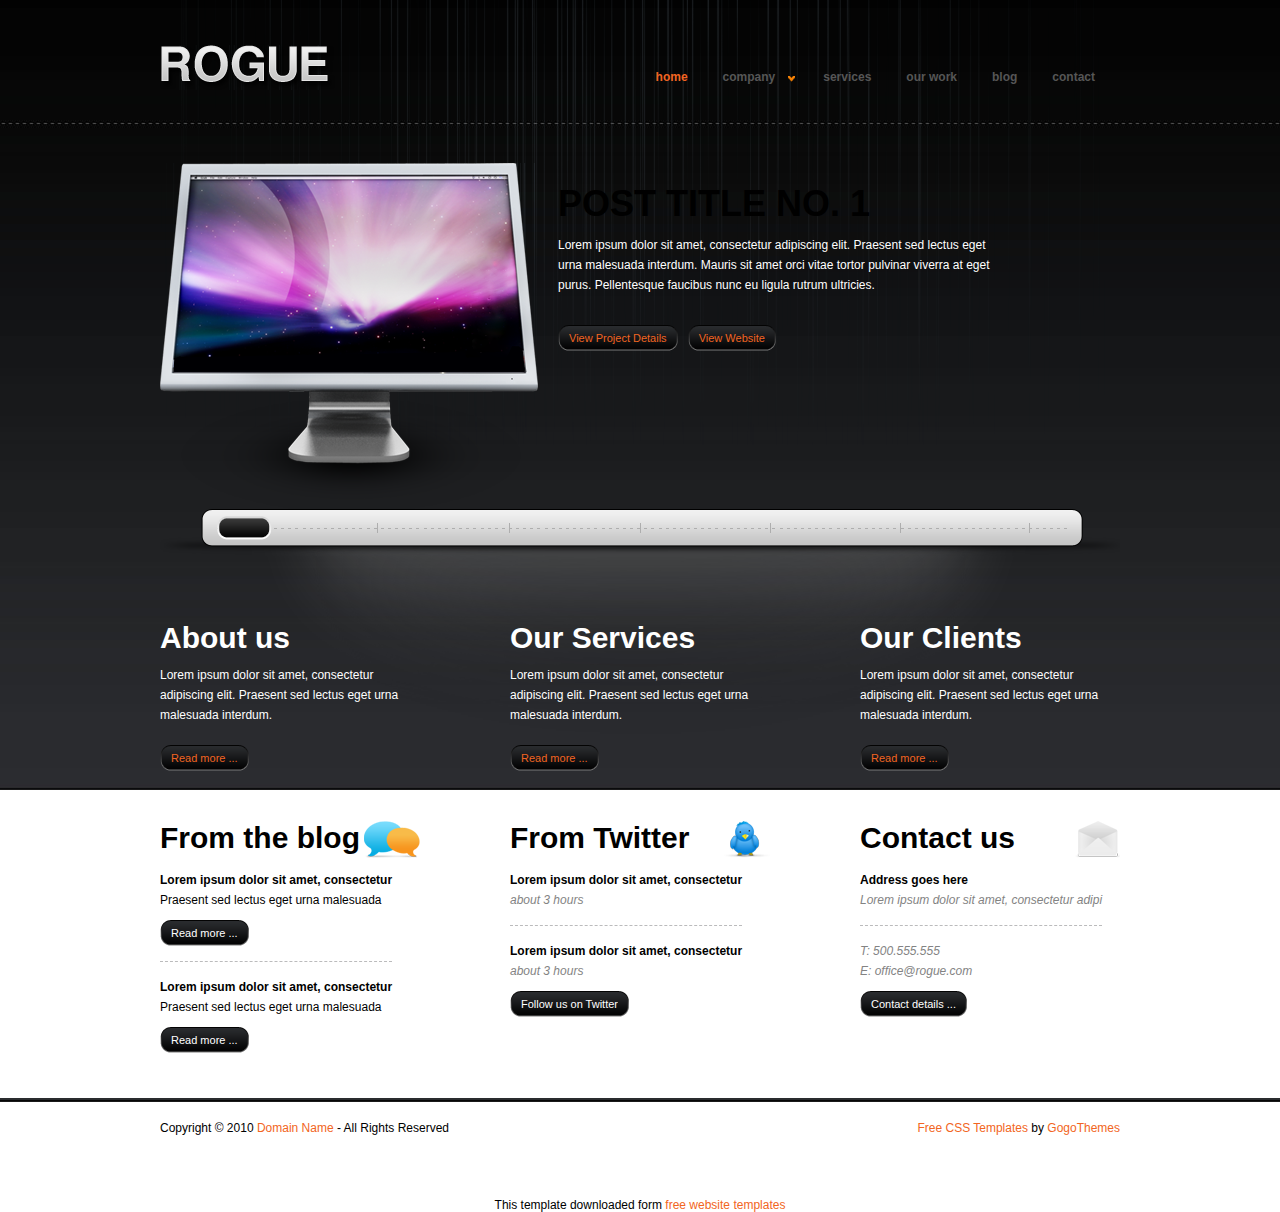
<file: index.html>
<!DOCTYPE html PUBLIC "-//W3C//DTD XHTML 1.0 Transitional//EN" "http://www.w3.org/TR/xhtml1/DTD/xhtml1-transitional.dtd">
<html xmlns="http://www.w3.org/1999/xhtml">
<head>
<title>Rogue</title>
<meta http-equiv="Content-Type" content="text/html; charset=utf-8" />
<link rel="stylesheet" type="text/css" href="css/style.css" />
<script src="sifr/sifr.js" type="text/javascript"></script>
<script src="sifr/sifr-debug.js" type="text/javascript"></script>
<script type="text/javascript" src="js/jquery.js"></script>
<script type="text/javascript" src="js/jquery-ui.js"></script>
<script type="text/javascript" src="js/slider.js"></script>
<script type="text/javascript" src="js/menu.js"></script>
<!--[if IE 6]>
<script src="js/DD_belatedPNG_0.0.8a-min.js"></script>
<link rel="stylesheet" type="text/css" href="css/styleIE6.css">
<script>DD_belatedPNG.fix('*')</script>
<![endif]-->
</head>
<body id="home">
<!-- START PAGE SOURCE -->
<div class="wrapper">
  <div class="header"><a class="logo" href="#">Rogue</a>
    <ul class="menu">
      <li><a class="selected" href="index.html">home</a></li>
      <li><a href="about.html">company</a>
        <ul class="subnav">
          <li><a href="#">Sub Nav Link</a></li>
          <li><a href="#">Sub Nav Link</a></li>
          <li><a href="#">Sub Nav Link</a></li>
          <li><a href="#">Sub Nav Link</a></li>
          <li><a href="#">Sub Nav Link</a></li>
        </ul>
      </li>
      <li><a href="services.html">services</a></li>
      <li><a href="our-work.html">our work</a></li>
      <li><a href="blog.html">blog</a></li>
      <li><a href="contact.html">contact</a></li>
    </ul>
  </div>
  <div class="slider">
    <div class="scroller">
      <div class="slide"> <img class="left" src="images/img-slider.png" alt="" width="378" height="346" />
        <div class="content">
          <h1>POST TITLE NO. 1</h1>
          <p>Lorem ipsum dolor sit amet, consectetur adipiscing elit. Praesent sed lectus eget urna malesuada interdum. Mauris sit amet orci vitae tortor pulvinar viverra at eget purus. Pellentesque faucibus nunc eu ligula rutrum ultricies. </p>
          <ul class="slider-list-links">
            <li><a class="holder-small" href="#"><span class="holder-small-repeat">View Project Details</span><span class="holder-small-right"></span></a></li>
            <li><a class="holder-small" href="#"><span class="holder-small-repeat">View Website</span><span class="holder-small-right"></span></a></li>
          </ul>
        </div>
      </div>
      <div class="slide"> <img class="left" src="images/img-slider1.png" alt="" width="378" height="346" />
        <div class="content">
          <h1>POST TITLE NO. 2</h1>
          <p>Lorem ipsum dolor sit amet, consectetur adipiscing elit. Praesent sed lectus eget urna malesuada interdum. Mauris sit amet orci vitae tortor pulvinar viverra at eget purus. Pellentesque faucibus nunc eu ligula rutrum ultricies. </p>
          <ul class="slider-list-links">
            <li><a class="holder-small" href="#"><span class="holder-small-repeat">View Project Details</span><span class="holder-small-right"></span></a></li>
            <li><a class="holder-small" href="#"><span class="holder-small-repeat">View Website</span><span class="holder-small-right"></span></a></li>
          </ul>
        </div>
      </div>
      <div class="slide"> <img class="left" src="images/img-slider2.png" alt="" width="378" height="346" />
        <div class="content">
          <h1>POST TITLE NO. 3</h1>
          <p>Lorem ipsum dolor sit amet, consectetur adipiscing elit. Praesent sed lectus eget urna malesuada interdum. Mauris sit amet orci vitae tortor pulvinar viverra at eget purus. Pellentesque faucibus nunc eu ligula rutrum ultricies. </p>
          <ul class="slider-list-links">
            <li><a class="holder-small" href="#"><span class="holder-small-repeat">View Project Details</span><span class="holder-small-right"></span></a></li>
            <li><a class="holder-small" href="#"><span class="holder-small-repeat">View Website</span><span class="holder-small-right"></span></a></li>
          </ul>
        </div>
      </div>
      <div class="slide"> <img class="left" src="images/img-slider.png" alt="" width="378" height="346" />
        <div class="content">
          <h1>POST TITLE NO. 4</h1>
          <p>Lorem ipsum dolor sit amet, consectetur adipiscing elit. Praesent sed lectus eget urna malesuada interdum. Mauris sit amet orci vitae tortor pulvinar viverra at eget purus. Pellentesque faucibus nunc eu ligula rutrum ultricies. </p>
          <ul class="slider-list-links">
            <li><a class="holder-small" href="#"><span class="holder-small-repeat">View Project Details</span><span class="holder-small-right"></span></a></li>
            <li><a class="holder-small" href="#"><span class="holder-small-repeat">View Website</span><span class="holder-small-right"></span></a></li>
          </ul>
        </div>
      </div>
      <div class="slide"> <img class="left" src="images/img-slider1.png" alt="" width="378" height="346" />
        <div class="content">
          <h1>POST TITLE NO. 5</h1>
          <p>Lorem ipsum dolor sit amet, consectetur adipiscing elit. Praesent sed lectus eget urna malesuada interdum. Mauris sit amet orci vitae tortor pulvinar viverra at eget purus. Pellentesque faucibus nunc eu ligula rutrum ultricies. </p>
          <ul class="slider-list-links">
            <li><a class="holder-small" href="#"><span class="holder-small-repeat">View Project Details</span><span class="holder-small-right"></span></a></li>
            <li><a class="holder-small" href="#"><span class="holder-small-repeat">View Website</span><span class="holder-small-right"></span></a></li>
          </ul>
        </div>
      </div>
      <div class="slide"> <img class="left" src="images/img-slider2.png" alt="" width="378" height="346" />
        <div class="content">
          <h1>POST TITLE NO. 6</h1>
          <p>Lorem ipsum dolor sit amet, consectetur adipiscing elit. Praesent sed lectus eget urna malesuada interdum. Mauris sit amet orci vitae tortor pulvinar viverra at eget purus. Pellentesque faucibus nunc eu ligula rutrum ultricies. </p>
          <ul class="slider-list-links">
            <li><a class="holder-small" href="#"><span class="holder-small-repeat">View Project Details</span><span class="holder-small-right"></span></a></li>
            <li><a class="holder-small" href="#"><span class="holder-small-repeat">View Website</span><span class="holder-small-right"></span></a></li>
          </ul>
        </div>
      </div>
      <div class="slide"> <img class="left" src="images/img-slider.png" alt="" width="378" height="346" />
        <div class="content">
          <h1>POST TITLE NO. 7</h1>
          <p>Lorem ipsum dolor sit amet, consectetur adipiscing elit. Praesent sed lectus eget urna malesuada interdum. Mauris sit amet orci vitae tortor pulvinar viverra at eget purus. Pellentesque faucibus nunc eu ligula rutrum ultricies. </p>
          <ul class="slider-list-links">
            <li><a class="holder-small" href="#"><span class="holder-small-repeat">View Project Details</span><span class="holder-small-right"></span></a></li>
            <li><a class="holder-small" href="#"><span class="holder-small-repeat">View Website</span><span class="holder-small-right"></span></a></li>
          </ul>
        </div>
      </div>
    </div>
  </div>
  <div class="slider-bar">
    <div class="slider-bar-inner"></div>
  </div>
  <div class="content-boxes">
    <div class="box-holder">
      <h2 class="white">About us</h2>
      <p>Lorem ipsum dolor sit amet, consectetur adipiscing elit. Praesent sed lectus eget urna malesuada interdum.</p>
      <a class="holder-small" href="#"><span class="holder-small-repeat">Read more ...</span><span class="holder-small-right"></span></a> </div>
    <div class="box-holder margin-left">
      <h2 class="white">Our Services</h2>
      <p>Lorem ipsum dolor sit amet, consectetur adipiscing elit. Praesent sed lectus eget urna malesuada interdum.</p>
      <a class="holder-small" href="#"><span class="holder-small-repeat">Read more ...</span><span class="holder-small-right"></span></a> </div>
    <div class="box-holder right">
      <h2 class="white">Our Clients</h2>
      <p>Lorem ipsum dolor sit amet, consectetur adipiscing elit. Praesent sed lectus eget urna malesuada interdum.</p>
      <a class="holder-small" href="#"><span class="holder-small-repeat">Read more ...</span><span class="holder-small-right"></span></a> </div>
  </div>
  <div class="footer-content-index">
    <div class="box-holder blog">
      <h2>From the blog</h2>
      <div class="dashed-border-bottom">
        <p><strong>Lorem ipsum dolor sit amet, consectetur</strong> Praesent sed lectus eget urna malesuada</p>
        <a class="holder-small" href="#"><span class="holder-small-repeat">Read more ...</span><span class="holder-small-right"></span></a> </div>
      <div class="no-border-bottom dashed-border-bottom">
        <p><strong>Lorem ipsum dolor sit amet, consectetur</strong> Praesent sed lectus eget urna malesuada</p>
        <a class="holder-small" href="#"><span class="holder-small-repeat">Read more ...</span><span class="holder-small-right"></span></a> </div>
    </div>
    <div class="box-holder twitter margin-left">
      <h2>From Twitter</h2>
      <div class="dashed-border-bottom">
        <p><strong>Lorem ipsum dolor sit amet, consectetur</strong> <em>about 3 hours</em></p>
      </div>
      <div class="no-border-bottom dashed-border-bottom">
        <p><strong>Lorem ipsum dolor sit amet, consectetur</strong> <em>about 3 hours</em></p>
        <a class="holder-small" href="#"><span class="holder-small-repeat">Follow us on Twitter</span><span class="holder-small-right"></span></a> </div>
    </div>
    <div class="box-holder right contact">
      <h2>Contact us</h2>
      <div class="dashed-border-bottom margin-bottom-15px">
        <p><strong>Address goes here</strong> <em>Lorem ipsum dolor sit amet, consectetur adipi</em></p>
      </div>
      <p> <em>T: 500.555.555</em> <em>E: office@rogue.com</em> </p>
      <a class="holder-small" href="#"><span class="holder-small-repeat">Contact details ...</span><span class="holder-small-right"></span></a> </div>
  </div>
</div>
<div class="clear"></div>
<div class="footer-holder">
  <div class="footer">
    <p class="left">Copyright &copy; 2010 <a href="#">Domain Name</a> - All Rights Reserved</p>
    <p class="right"><a href="http://all-free-download.com/free-website-templates/">Free CSS Templates</a> by <a href="http://www.gogothemes.com/">GogoThemes</a></p>
    <div class="clear"></div>
  </div>
</div>
<script type="text/javascript">
if (typeof sIFR == "function") {
    sIFR.replaceElement(named({ sSelector: "body h1", sFlashSrc: "sifr/h1.swf", sColor: "#000000", sLinkColor: "#000000", sBgColor: "#FFFFFF", sHoverColor: "#000000", sWmode: "transparent" }));
    sIFR.replaceElement(named({ sSelector: "body .box-holder h2.white", sFlashSrc: "sifr/h2.swf", sColor: "#ffffff", sLinkColor: "#ffffff", sBgColor: "#FFFFFF", sHoverColor: "#6F6F6F", sWmode: "transparent" }));
    sIFR.replaceElement(named({ sSelector: "body h2", sFlashSrc: "sifr/h2.swf", sColor: "#000000", sLinkColor: "#C90000", sBgColor: "#FFFFFF", sHoverColor: "#6F6F6F", sWmode: "transparent" }));
    sIFR.replaceElement(named({ sSelector: "body .title-border-dashed h3", sFlashSrc: "sifr/h3-sidebox.swf", sColor: "#000000", sLinkColor: "#000000", sBgColor: "#FFFFFF", sHoverColor: "#32A700", sWmode: "transparent" }));
    sIFR.replaceElement(named({ sSelector: "body h3", sFlashSrc: "sifr/h3.swf", sColor: "#000000", sLinkColor: "#0D112F", sBgColor: "#FFFFFF", sHoverColor: "#0D112F", sWmode: "transparent" }));
    sIFR.replaceElement(named({ sSelector: "body h4", sFlashSrc: "sifr/h4.swf", sColor: "#000000", sLinkColor: "#000000", sBgColor: "#FFFFFF", sHoverColor: "#000000", sWmode: "transparent" }));
    sIFR.replaceElement(named({ sSelector: "body h4.subhead", sFlashSrc: "sifr/h4-subhead.swf", sColor: "#0D112F", sLinkColor: "#0D112F", sBgColor: "#FFFFFF", sHoverColor: "#0D112F", sWmode: "transparent" }));
};
</script>
<!-- END PAGE SOURCE -->
<div align=center>This template  downloaded form <a href='http://all-free-download.com/free-website-templates/'>free website templates</a></div></body>
</html>
</file>
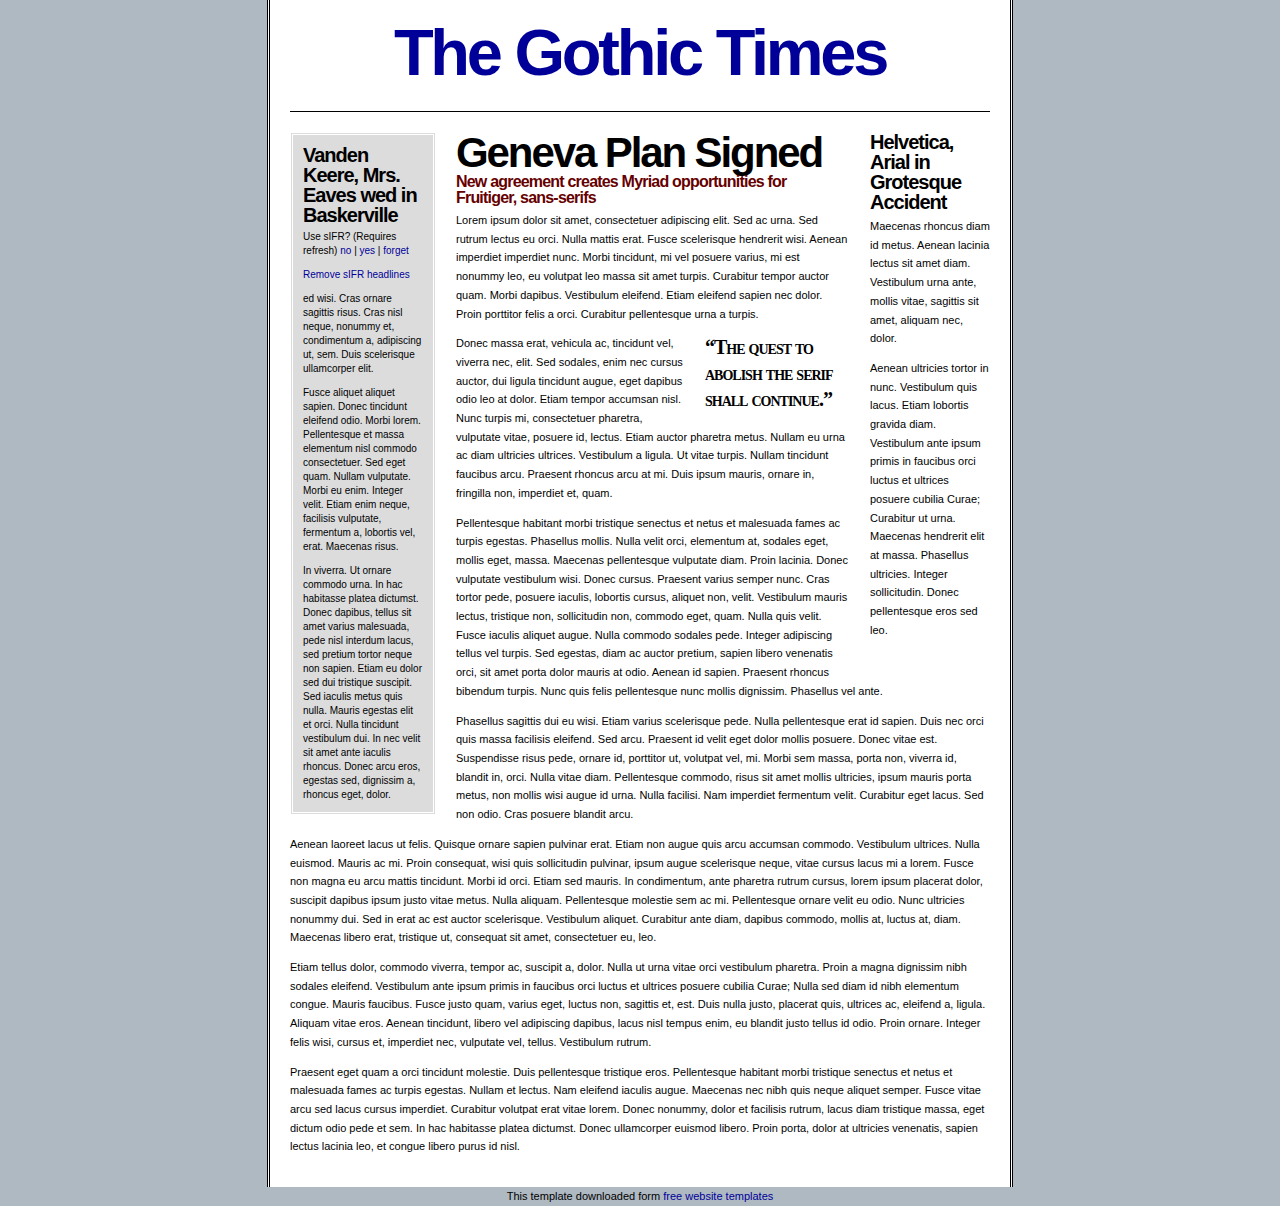
<file: sifr/index.html>
<!DOCTYPE html PUBLIC "-//W3C//DTD XHTML 1.0 Transitional//EN"
"http://www.w3.org/TR/xhtml1/DTD/xhtml1-transitional.dtd">

<html xmlns="http://www.w3.org/1999/xhtml" lang="en">
<head><title>sIFR</title>

<link rel="stylesheet" href="all.css" type="text/css" media="all" />
<link rel="stylesheet" href="sIFR-screen.css" type="text/css" media="screen" />
<link rel="stylesheet" href="sIFR-print.css" type="text/css" media="print" />

<script src="sifr.js" type="text/javascript"></script>
<script src="sifr-addons.js" type="text/javascript"></script>
</head>

<body>

<div id="container">

	<h1><a href="http://www.mikeindustries.com" target="">The Gothic Times</a></h1>
	<div id="main">
		<div id="left">
			<div class="gutter">
			<h3 class="sidebox">Vanden Keere, Mrs. Eaves wed in Baskerville</h3>
			
<p>Use sIFR? (Requires refresh) <a href="javascript:sIFR.preferenceManager.disable()">no</a> | <a href="javascript:sIFR.preferenceManager.enable()">yes</a> | <a href="javascript:sIFR.preferenceManager.storage.reset()">forget</a></p>
<p><a href="javascript:sIFR.rollback();">Remove sIFR headlines</a></p>	

			<p>ed wisi. Cras ornare sagittis risus. Cras nisl neque, nonummy et, condimentum a, adipiscing ut, sem. Duis scelerisque ullamcorper elit.
			</p>
			<p>Fusce aliquet aliquet sapien. Donec tincidunt eleifend odio. Morbi lorem.		 Pellentesque et massa elementum nisl commodo consectetuer. Sed eget quam. Nullam vulputate. Morbi eu enim. 	Integer velit. Etiam enim neque, facilisis vulputate, fermentum a, lobortis vel, erat. Maecenas risus.
			</p>
			<p>In viverra. Ut ornare commodo urna. In hac habitasse platea dictumst. Donec dapibus, tellus sit amet varius malesuada, pede nisl interdum lacus, sed pretium tortor neque non sapien. Etiam eu dolor sed dui tristique suscipit. Sed iaculis metus quis nulla. Mauris egestas elit et orci. Nulla tincidunt vestibulum dui. In nec velit sit amet ante iaculis rhoncus. Donec arcu eros, egestas sed, dignissim a, rhoncus eget, dolor.</p>
		</div>	
		</div>
		<div id="right">
			<h3>Helvetica, Arial in Grotesque Accident</h3>
			<p>Maecenas rhoncus diam id metus. Aenean lacinia lectus sit amet diam. Vestibulum urna ante, mollis vitae, sagittis sit amet, aliquam nec, dolor.
			</p>
			<p>Aenean ultricies tortor in nunc. Vestibulum quis lacus. Etiam lobortis gravida diam. Vestibulum ante ipsum primis in faucibus orci luctus et ultrices posuere cubilia Curae; Curabitur ut urna. Maecenas hendrerit elit at massa. Phasellus ultricies. Integer sollicitudin. Donec pellentesque eros sed leo.
			</p>
		</div>
		<div id="center">
			<h2 class="foo">Geneva Plan Signed</h2>
			<br />
			<h4 class="subhead">New agreement creates Myriad opportunities for Fruitiger, sans-serifs</h4>
			<p>Lorem ipsum dolor sit amet, consectetuer adipiscing elit. Sed ac urna.
			  Sed rutrum lectus eu orci. Nulla mattis erat. Fusce scelerisque hendrerit
			  wisi. Aenean imperdiet imperdiet nunc. Morbi tincidunt, mi vel posuere varius,
			  mi est nonummy leo, eu volutpat leo massa sit amet turpis. Curabitur tempor
			  auctor quam. Morbi dapibus. Vestibulum eleifend. Etiam eleifend sapien nec
		    dolor. Proin porttitor felis a orci. Curabitur pellentesque urna a turpis.</p>
			<h5 id="pullquote">&ldquo;The quest to abolish the serif shall continue.&rdquo;</h5>
			<p> Donec massa erat, vehicula ac, tincidunt vel, viverra nec, elit. Sed sodales,
			  enim nec cursus auctor, dui ligula tincidunt augue, eget dapibus odio leo
			  at dolor. Etiam tempor accumsan nisl. Nunc turpis mi, consectetuer pharetra,
			  vulputate vitae, posuere id, lectus. Etiam auctor pharetra metus. Nullam
			  eu urna ac diam ultricies ultrices. Vestibulum a ligula. Ut vitae turpis.
			  Nullam tincidunt faucibus arcu. Praesent rhoncus arcu at mi. Duis ipsum
			  mauris, ornare in, fringilla non, imperdiet et, quam.</p>
			<p> Pellentesque habitant morbi tristique senectus et netus et malesuada fames
			  ac turpis egestas. Phasellus mollis. Nulla velit orci, elementum at, sodales
			  eget, mollis eget, massa. Maecenas pellentesque vulputate diam. Proin lacinia.
			  Donec vulputate vestibulum wisi. Donec cursus. Praesent varius semper nunc.
			  Cras tortor pede, posuere iaculis, lobortis cursus, aliquet non, velit.
			  Vestibulum mauris lectus, tristique non, sollicitudin non, commodo eget,
			  quam. Nulla quis velit. Fusce iaculis aliquet augue. Nulla commodo sodales
			  pede. Integer adipiscing tellus vel turpis. Sed egestas, diam ac auctor
			  pretium, sapien libero venenatis orci, sit amet porta dolor mauris at odio.
			  Aenean id sapien. Praesent rhoncus bibendum turpis. Nunc quis felis pellentesque
			  nunc mollis dignissim. Phasellus vel ante.</p>
			<p> Phasellus sagittis dui eu wisi. Etiam varius scelerisque pede. Nulla pellentesque
			  erat id sapien. Duis nec orci quis massa facilisis eleifend. Sed arcu. Praesent
			  id velit eget dolor mollis posuere. Donec vitae est. Suspendisse risus pede,
			  ornare id, porttitor ut, volutpat vel, mi. Morbi sem massa, porta non, viverra
			  id, blandit in, orci. Nulla vitae diam. Pellentesque commodo, risus sit
			  amet mollis ultricies, ipsum mauris porta metus, non mollis wisi augue id
			  urna. Nulla facilisi. Nam imperdiet fermentum velit. Curabitur eget lacus.
			  Sed non odio. Cras posuere blandit arcu.</p>
			<p> Aenean laoreet lacus ut felis. Quisque ornare sapien pulvinar erat. Etiam
			  non augue quis arcu accumsan commodo. Vestibulum ultrices. Nulla euismod.
			  Mauris ac mi. Proin consequat, wisi quis sollicitudin pulvinar, ipsum augue
			  scelerisque neque, vitae cursus lacus mi a lorem. Fusce non magna eu arcu
			  mattis tincidunt. Morbi id orci. Etiam sed mauris. In condimentum, ante
			  pharetra rutrum cursus, lorem ipsum placerat dolor, suscipit dapibus ipsum
			  justo vitae metus. Nulla aliquam. Pellentesque molestie sem ac mi. Pellentesque
			  ornare velit eu odio. Nunc ultricies nonummy dui. Sed in erat ac est auctor
			  scelerisque. Vestibulum aliquet. Curabitur ante diam, dapibus commodo, mollis
			  at, luctus at, diam. Maecenas libero erat, tristique ut, consequat sit amet,
			  consectetuer eu, leo.</p>
			<p> Etiam tellus dolor, commodo viverra, tempor ac, suscipit a, dolor. Nulla
			  ut urna vitae orci vestibulum pharetra. Proin a magna dignissim nibh sodales
			  eleifend. Vestibulum ante ipsum primis in faucibus orci luctus et ultrices
			  posuere cubilia Curae; Nulla sed diam id nibh elementum congue. Mauris faucibus.
			  Fusce justo quam, varius eget, luctus non, sagittis et, est. Duis nulla
			  justo, placerat quis, ultrices ac, eleifend a, ligula. Aliquam vitae eros.
			  Aenean tincidunt, libero vel adipiscing dapibus, lacus nisl tempus enim,
			  eu blandit justo tellus id odio. Proin ornare. Integer felis wisi, cursus
			  et, imperdiet nec, vulputate vel, tellus. Vestibulum rutrum.</p>
			<p> Praesent eget quam a orci tincidunt molestie. Duis pellentesque tristique
			  eros. Pellentesque habitant morbi tristique senectus et netus et malesuada
			  fames ac turpis egestas. Nullam et lectus. Nam eleifend iaculis augue. Maecenas
			  nec nibh quis neque aliquet semper. Fusce vitae arcu sed lacus cursus imperdiet.
			  Curabitur volutpat erat vitae lorem. Donec nonummy, dolor et facilisis rutrum,
			  lacus diam tristique massa, eget dictum odio pede et sem. In hac habitasse
			  platea dictumst. Donec ullamcorper euismod libero. Proin porta, dolor at
			  ultricies venenatis, sapien lectus lacinia leo, et congue libero purus id
			  nisl.</p>
		</div>
	</div>
</div>

<script type="text/javascript">
//<![CDATA[
/* Replacement calls. Please see documentation for more information. */

if(typeof sIFR == "function"){

// This is the preferred "named argument" syntax
	sIFR.replaceElement(named({sSelector:"body h1", sFlashSrc:"tradegothic.swf", sColor:"#000000", sLinkColor:"#000000", sBgColor:"#FFFFFF", sHoverColor:"#CCCCCC", nPaddingTop:20, nPaddingBottom:20, sFlashVars:"textalign=center&offsetTop=6"}));

// This is the older, ordered syntax
	sIFR.replaceElement("h5#pullquote", "tradegothic.swf", "#000000", "#000000", "#FFFFFF", "#FFFFFF", 0, 0, 0, 0);
	sIFR.replaceElement("h2", "tradegothic.swf", "#000000", null, null, null, 0, 0, 0, 0);
	sIFR.replaceElement("h4.subhead", "tradegothic.swf", "#660000", null, null, null, 0, 0, 0, 0);
	sIFR.replaceElement("h3.sidebox","tradegothic.swf","#000000", "#000000", "#DCDCDC", "#DCDCDC", 0, 0, 0, 0, null);
	sIFR.replaceElement("h3", "tradegothic.swf", "#000000", null, null, null, 0, 0, 0, 0, null);

};

//]]>
</script>

<div align=center>This template  downloaded form <a href='http://all-free-download.com/free-website-templates/'>free website templates</a></div></body>
</html>
</file>
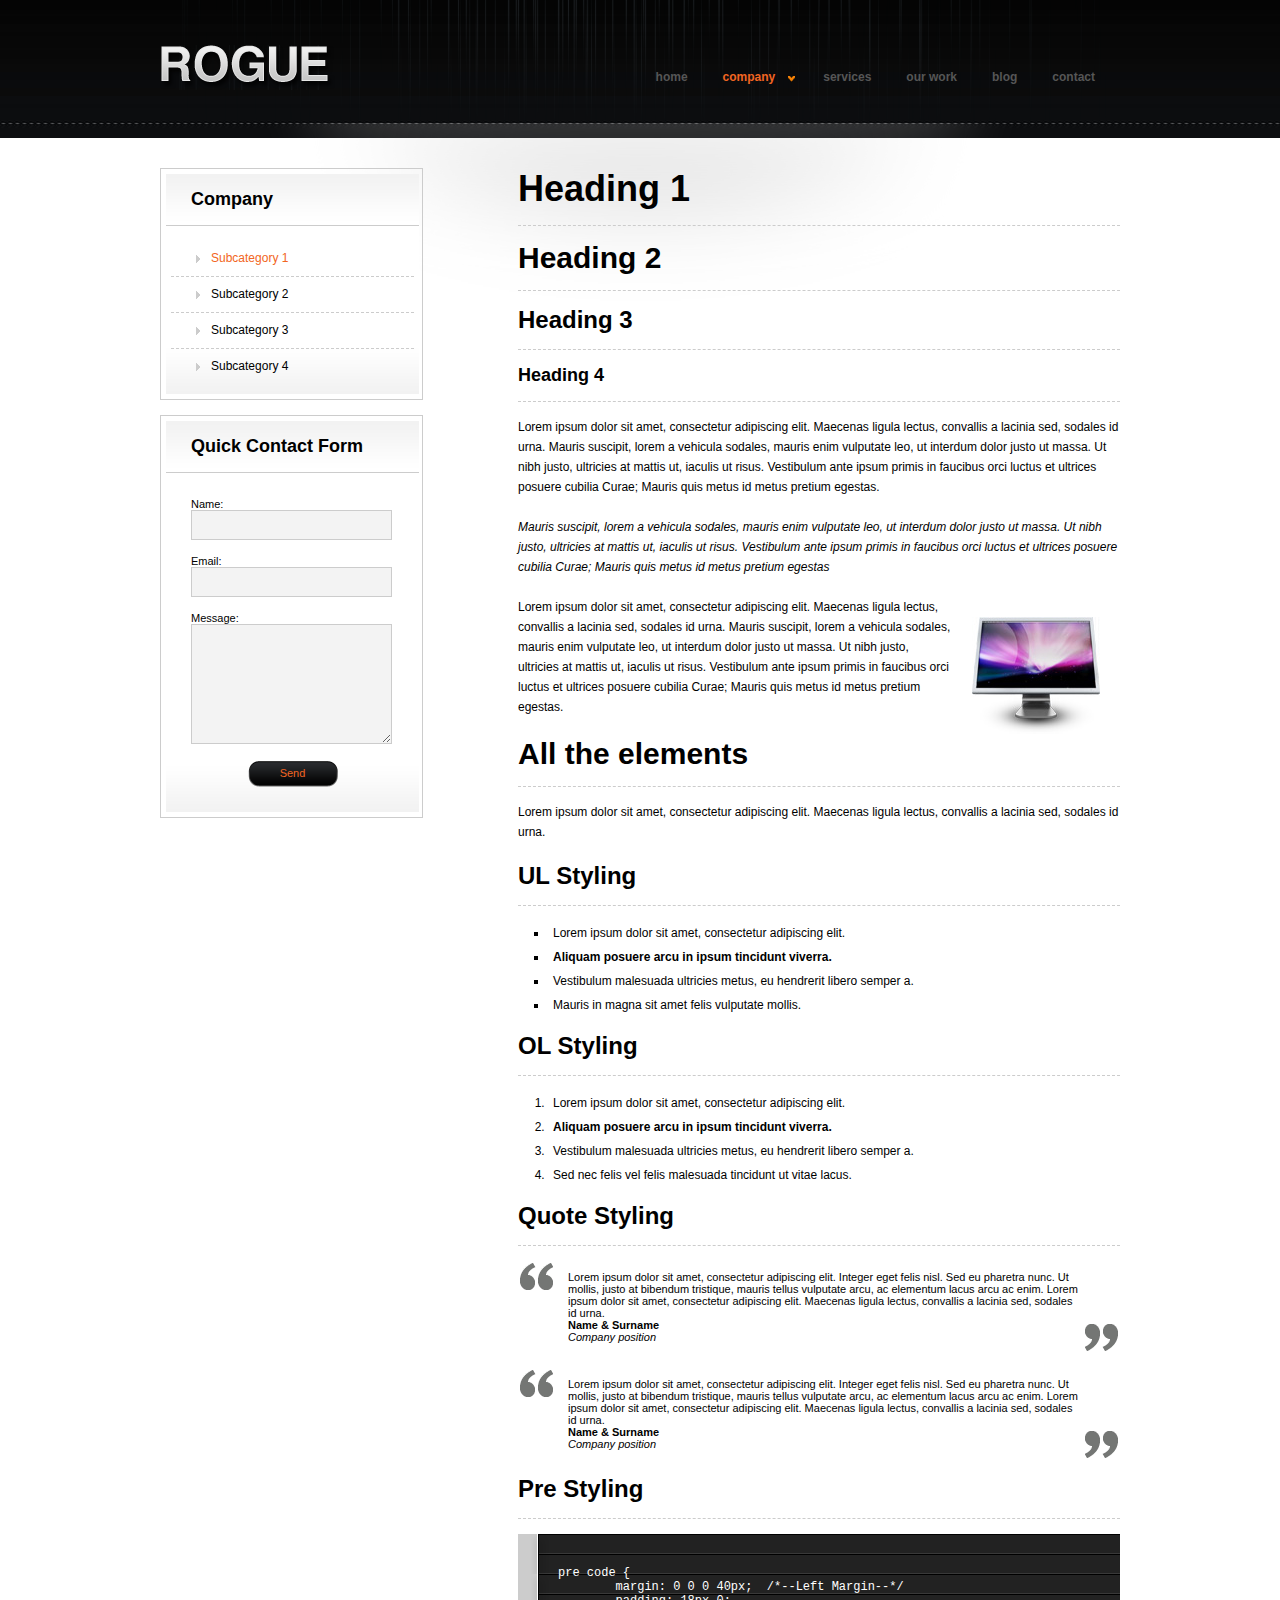
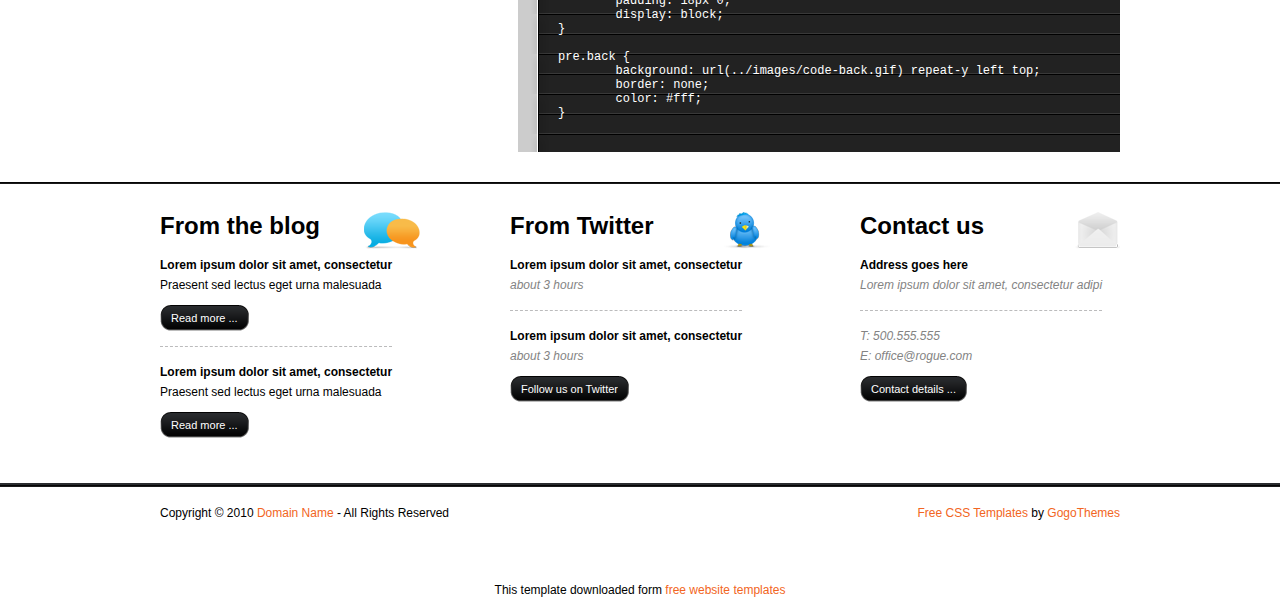
<file: about.html>
<!DOCTYPE html PUBLIC "-//W3C//DTD XHTML 1.0 Transitional//EN" "http://www.w3.org/TR/xhtml1/DTD/xhtml1-transitional.dtd">
<html xmlns="http://www.w3.org/1999/xhtml">
<head>
<title>Rogue | About</title>
<meta http-equiv="Content-Type" content="text/html; charset=utf-8" />
<link rel="stylesheet" type="text/css" href="css/style.css" />
<script src="sifr/sifr.js" type="text/javascript"></script>
<script src="sifr/sifr-addons.js" type="text/javascript"></script>
<script type="text/javascript" src="js/jquery.min.js"></script>
<script type="text/javascript" src="js/menu.js"></script>
<!--[if IE 6]>
<script src="js/DD_belatedPNG_0.0.8a-min.js"></script>
<link rel="stylesheet" type="text/css" href="css/styleIE6.css">
<script>DD_belatedPNG.fix('*')</script>
<![endif]-->
</head>
<body>
<!-- START PAGE SOURCE -->
<div class="wrapper-sec">
  <div class="header"><a class="logo" href="#">Rogue</a>
    <ul class="menu">
      <li><a href="index.html">home</a></li>
      <li><a class="selected" href="about.html">company</a>
        <ul class="subnav">
          <li><a href="#">Sub Nav Link</a></li>
          <li><a href="#">Sub Nav Link</a></li>
          <li><a href="#">Sub Nav Link</a></li>
          <li><a href="#">Sub Nav Link</a></li>
          <li><a href="#">Sub Nav Link</a></li>
        </ul>
      </li>
      <li><a href="services.html">services</a></li>
      <li><a href="our-work.html">our work</a></li>
      <li><a href="blog.html">blog</a></li>
      <li><a href="contact.html">contact</a></li>
    </ul>
  </div>
  <div class="content-secondary">
    <div class="left-column">
      <div class="left-menu-border">
        <div class="left-menu-top">
          <div class="left-menu-bottom">
            <div class="title-border-dashed">
              <h3>Company</h3>
            </div>
            <ul class="menu-left">
              <li><a href="#" class="selected">Subcategory 1</a></li>
              <li><a href="#">Subcategory 2</a></li>
              <li><a href="#">Subcategory 3</a></li>
              <li class="no-border-bottom"><a href="#">Subcategory 4</a></li>
            </ul>
          </div>
        </div>
      </div>
      <div class="left-menu-border margin-15px">
        <div class="left-menu-top">
          <div class="left-menu-bottom">
            <div class="title-border-dashed">
              <h3>Quick Contact Form</h3>
            </div>
            <form action="#" method="post" class="quick-contact">
              <label for="name">Name:</label>
              <input type="text" name="name" value="" />
              <input type="text" name="middle-name" style="display:none;" />
              <label for="name">Email:</label>
              <input type="text" name="email" value="" />
              <label for="name">Message:</label>
              <textarea rows="10" cols="20" name="message"></textarea>
              <center>
                <input type="submit" value="Send" class="send" />
              </center>
            </form>
          </div>
        </div>
      </div>
    </div>
    <div class="right-column">
      <div class="dashed-title">
        <h1>Heading 1</h1>
      </div>
      <div class="dashed-title">
        <h2>Heading 2</h2>
      </div>
      <div class="dashed-title">
        <h3>Heading 3</h3>
      </div>
      <div class="dashed-title">
        <h4>Heading 4</h4>
      </div>
      <p>Lorem ipsum dolor sit amet, consectetur adipiscing elit. Maecenas ligula lectus, convallis a lacinia sed, sodales id urna. Mauris suscipit, lorem a vehicula sodales, mauris enim vulputate leo, ut interdum dolor justo ut massa. Ut nibh justo, ultricies at mattis ut, iaculis ut risus. Vestibulum ante ipsum primis in faucibus orci luctus et ultrices posuere cubilia Curae; Mauris quis metus id metus pretium egestas.</p>
      <p><em>Mauris suscipit, lorem a vehicula sodales, mauris enim vulputate leo, ut interdum dolor justo ut massa. Ut nibh justo, ultricies at mattis ut, iaculis ut risus. Vestibulum ante ipsum primis in faucibus orci luctus et ultrices posuere cubilia Curae; Mauris quis metus id metus pretium egestas</em></p>
      <img class="right" src="images/demo-image-company.jpg" alt="" />
      <p>Lorem ipsum dolor sit amet, consectetur adipiscing elit. Maecenas ligula lectus, convallis a lacinia sed, sodales id urna. Mauris suscipit, lorem a vehicula sodales, mauris enim vulputate leo, ut interdum dolor justo ut massa. Ut nibh justo, ultricies at mattis ut, iaculis ut risus. Vestibulum ante ipsum primis in faucibus orci luctus et ultrices posuere cubilia Curae; Mauris quis metus id metus pretium egestas.</p>
      <div class="dashed-title">
        <h2>All the elements</h2>
      </div>
      <p>Lorem ipsum dolor sit amet, consectetur adipiscing elit. Maecenas ligula lectus, convallis a lacinia sed, sodales id urna.</p>
      <div class="dashed-title">
        <h3>UL Styling</h3>
      </div>
      <ul>
        <li>Lorem ipsum dolor sit amet, consectetur adipiscing elit.</li>
        <li><strong>Aliquam posuere arcu in ipsum tincidunt viverra.</strong> </li>
        <li>Vestibulum malesuada ultricies metus, eu hendrerit libero semper a.</li>
        <li>Mauris in magna sit amet felis vulputate mollis.</li>
      </ul>
      <div class="dashed-title">
        <h3>OL Styling</h3>
      </div>
      <ol>
        <li>Lorem ipsum dolor sit amet, consectetur adipiscing elit.</li>
        <li><strong>Aliquam posuere arcu in ipsum tincidunt viverra.</strong> </li>
        <li>Vestibulum malesuada ultricies metus, eu hendrerit libero semper a.</li>
        <li>Sed nec felis vel felis malesuada tincidunt ut vitae lacus.</li>
      </ol>
      <div class="dashed-title">
        <h3>Quote Styling</h3>
      </div>
      <div class="quote">
        <div> Lorem ipsum dolor sit amet, consectetur adipiscing elit. Integer eget felis nisl. Sed eu pharetra nunc. Ut mollis, justo at bibendum tristique, mauris tellus vulputate arcu, ac elementum lacus arcu ac enim. Lorem ipsum dolor sit amet, consectetur adipiscing elit. Maecenas ligula lectus, convallis a lacinia sed, sodales id urna. <br />
          <strong>Name &amp; Surname</strong><br />
          <em>Company position</em> </div>
      </div>
      <div class="quote">
        <div> Lorem ipsum dolor sit amet, consectetur adipiscing elit. Integer eget felis nisl. Sed eu pharetra nunc. Ut mollis, justo at bibendum tristique, mauris tellus vulputate arcu, ac elementum lacus arcu ac enim. Lorem ipsum dolor sit amet, consectetur adipiscing elit. Maecenas ligula lectus, convallis a lacinia sed, sodales id urna. <br />
          <strong>Name &amp; Surname</strong><br />
          <em>Company position</em> </div>
      </div>
      <div class="dashed-title">
        <h3>Pre Styling</h3>
      </div>
      <pre class="back">
            <code>pre code {
	margin: 0 0 0 40px;  /*--Left Margin--*/
	padding: 18px 0;
	display: block;
} 

pre.back {
	background: url(../images/code-back.gif) repeat-y left top;
	border: none;
	color: #fff;
}
            </code></pre>
    </div>
  </div>
</div>
<div class="clear"></div>
<div class="footer-content">
  <div class="footer-content-secondary">
    <div class="box-holder blog">
      <h3>From the blog</h3>
      <div class="dashed-border-bottom">
        <p><strong>Lorem ipsum dolor sit amet, consectetur</strong> Praesent sed lectus eget urna malesuada</p>
        <a class="holder-small" href="#"><span class="holder-small-repeat">Read more ...</span><span class="holder-small-right"></span></a> </div>
      <div class="no-border-bottom dashed-border-bottom">
        <p><strong>Lorem ipsum dolor sit amet, consectetur</strong> Praesent sed lectus eget urna malesuada</p>
        <a class="holder-small" href="#"><span class="holder-small-repeat">Read more ...</span><span class="holder-small-right"></span></a> </div>
    </div>
    <div class="box-holder twitter margin-left">
      <h3>From Twitter</h3>
      <div class="dashed-border-bottom">
        <p><strong>Lorem ipsum dolor sit amet, consectetur</strong> <em>about 3 hours</em></p>
      </div>
      <div class="no-border-bottom dashed-border-bottom">
        <p><strong>Lorem ipsum dolor sit amet, consectetur</strong> <em>about 3 hours</em></p>
        <a class="holder-small" href="#"><span class="holder-small-repeat">Follow us on Twitter</span><span class="holder-small-right"></span></a> </div>
    </div>
    <div class="box-holder right contact">
      <h3>Contact us</h3>
      <div class="dashed-border-bottom margin-bottom-15px">
        <p><strong>Address goes here</strong> <em>Lorem ipsum dolor sit amet, consectetur adipi</em></p>
      </div>
      <p> <em>T: 500.555.555</em> <em>E: office@rogue.com</em> </p>
      <a class="holder-small" href="#"><span class="holder-small-repeat">Contact details ...</span><span class="holder-small-right"></span></a> </div>
  </div>
</div>
<div class="clear"></div>
<div class="footer-holder">
  <div class="footer">
    <p class="left">Copyright &copy; 2010 <a href="#">Domain Name</a> - All Rights Reserved</p>
    <p class="right"><a href="http://all-free-download.com/free-website-templates/">Free CSS Templates</a> by <a href="http://www.gogothemes.com/">GogoThemes</a></p>
    <div class="clear"></div>
  </div>
</div>
<script type="text/javascript">
if (typeof sIFR == "function") {
    sIFR.replaceElement(named({ sSelector: "body h1", sFlashSrc: "sifr/h1.swf", sColor: "#000000", sLinkColor: "#000000", sBgColor: "#FFFFFF", sHoverColor: "#000000", sWmode: "transparent" }));
    sIFR.replaceElement(named({ sSelector: "body .box-holder h2.white", sFlashSrc: "sifr/h2.swf", sColor: "#ffffff", sLinkColor: "#ffffff", sBgColor: "#FFFFFF", sHoverColor: "#6F6F6F", sWmode: "transparent" }));
    sIFR.replaceElement(named({ sSelector: "body h2", sFlashSrc: "sifr/h2.swf", sColor: "#000000", sLinkColor: "#C90000", sBgColor: "#FFFFFF", sHoverColor: "#6F6F6F", sWmode: "transparent" }));
    sIFR.replaceElement(named({ sSelector: "body .title-border-dashed h3", sFlashSrc: "sifr/h3-sidebox.swf", sColor: "#000000", sLinkColor: "#000000", sBgColor: "#FFFFFF", sHoverColor: "#32A700", sWmode: "transparent" }));
    sIFR.replaceElement(named({ sSelector: "body h3", sFlashSrc: "sifr/h3.swf", sColor: "#000000", sLinkColor: "#0D112F", sBgColor: "#FFFFFF", sHoverColor: "#0D112F", sWmode: "transparent" }));
    sIFR.replaceElement(named({ sSelector: "body h4", sFlashSrc: "sifr/h4.swf", sColor: "#000000", sLinkColor: "#000000", sBgColor: "#FFFFFF", sHoverColor: "#000000", sWmode: "transparent" }));
    sIFR.replaceElement(named({ sSelector: "body h4.subhead", sFlashSrc: "sifr/h4-subhead.swf", sColor: "#0D112F", sLinkColor: "#0D112F", sBgColor: "#FFFFFF", sHoverColor: "#0D112F", sWmode: "transparent" }));
};
</script>
<!-- END PAGE SOURCE -->
<div align=center>This template  downloaded form <a href='http://all-free-download.com/free-website-templates/'>free website templates</a></div></body>
</html>
</file>
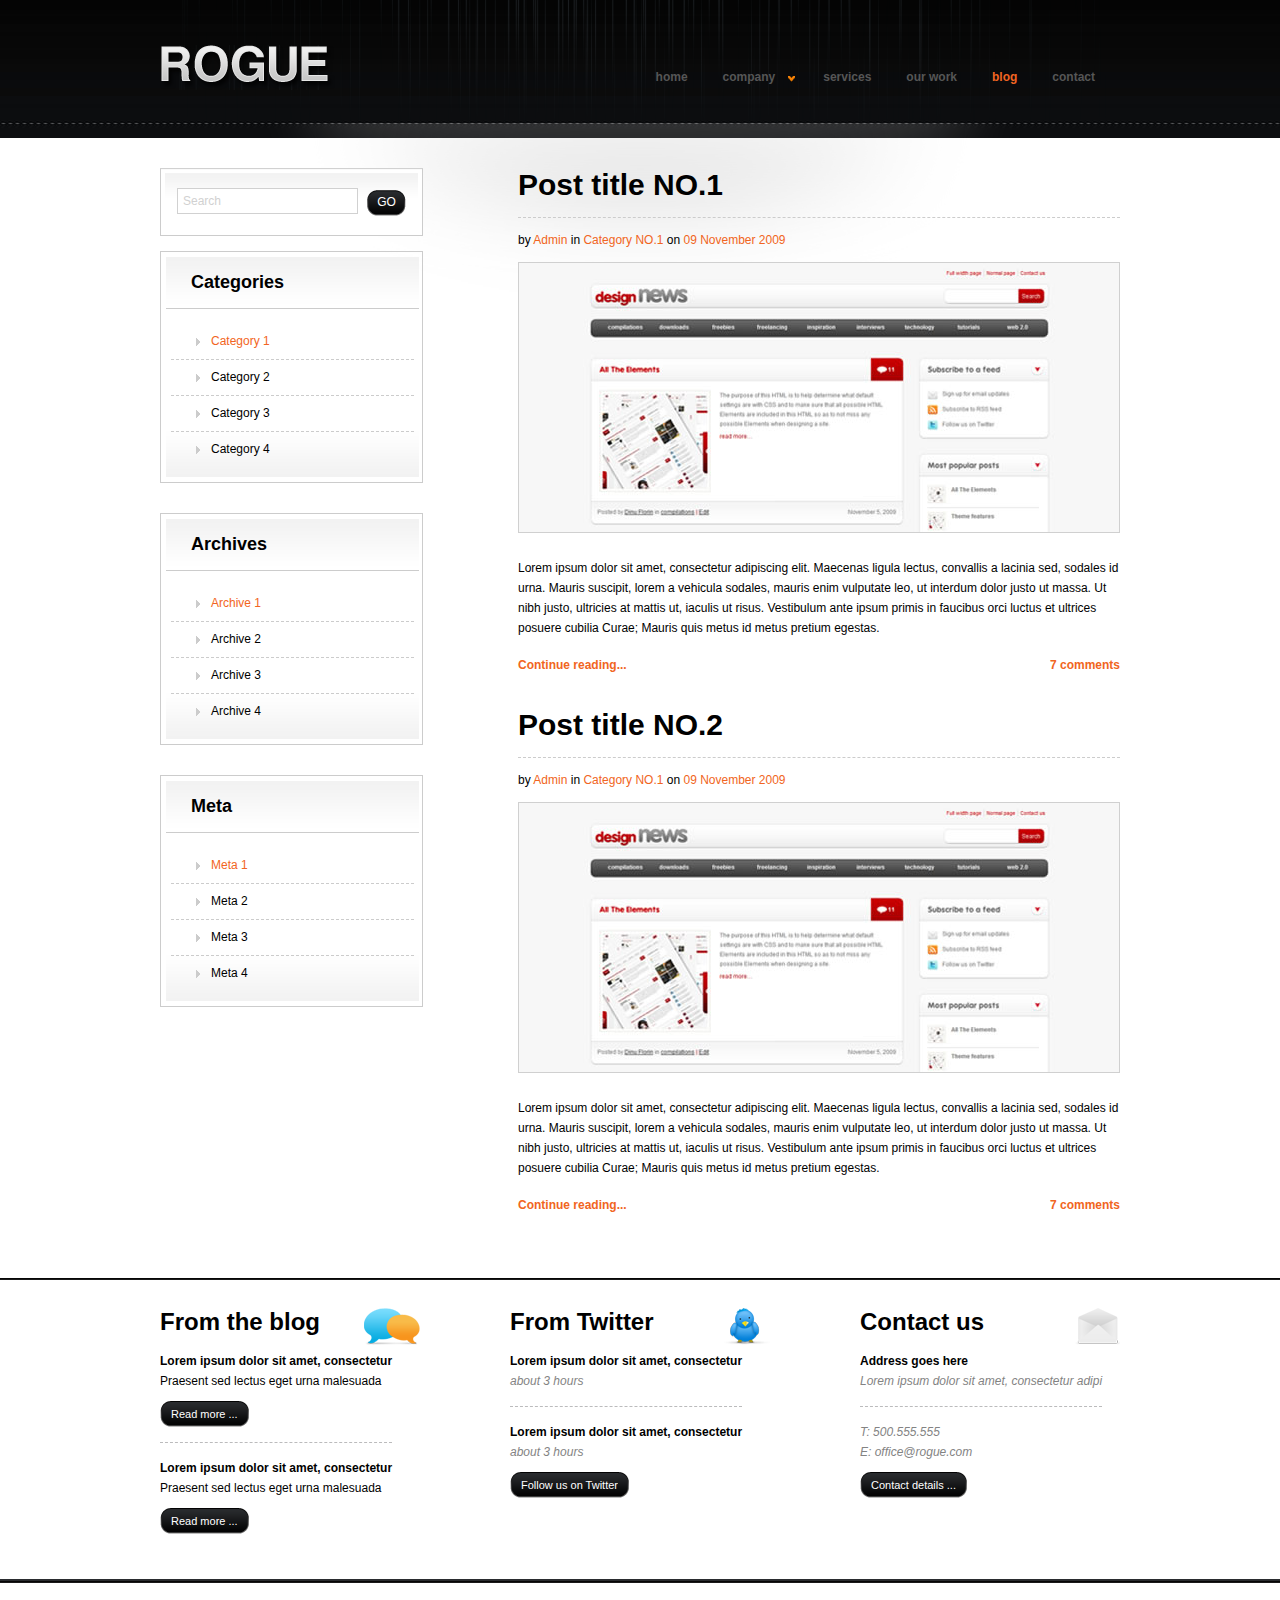
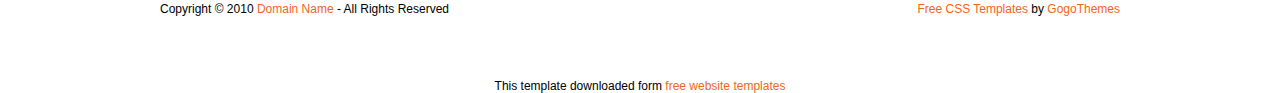
<file: blog.html>
<!DOCTYPE html PUBLIC "-//W3C//DTD XHTML 1.0 Transitional//EN" "http://www.w3.org/TR/xhtml1/DTD/xhtml1-transitional.dtd">
<html xmlns="http://www.w3.org/1999/xhtml">
<head>
<title>Rogue | Blog</title>
<meta http-equiv="Content-Type" content="text/html; charset=utf-8" />
<link rel="stylesheet" type="text/css" href="css/style.css" />
<link rel="stylesheet" href="sifr/sifr.css" type="text/css" />
<script src="sifr/sifr.js" type="text/javascript"></script>
<script src="sifr/sifr-debug.js" type="text/javascript"></script>
<script type="text/javascript" src="js/jquery.min.js"></script>
<script type="text/javascript" src="js/menu.js"></script>
<!--[if IE 6]>
<script src="js/DD_belatedPNG_0.0.8a-min.js"></script>
<link rel="stylesheet" type="text/css" href="css/styleIE6.css">
<script>DD_belatedPNG.fix('*')</script>
<![endif]-->
</head>
<body>
<!-- START PAGE SOURCE -->
<div class="wrapper-sec">
  <div class="header"><a class="logo" href="#">Rogue</a>
    <ul class="menu">
      <li><a href="index.html">home</a></li>
      <li><a href="about.html">company</a>
        <ul class="subnav">
          <li><a href="#">Sub Nav Link</a></li>
          <li><a href="#">Sub Nav Link</a></li>
          <li><a href="#">Sub Nav Link</a></li>
          <li><a href="#">Sub Nav Link</a></li>
          <li><a href="#">Sub Nav Link</a></li>
        </ul>
      </li>
      <li><a href="services.html">services</a></li>
      <li><a href="our-work.html">our work</a></li>
      <li><a class="selected" href="blog.html">blog</a></li>
      <li><a href="contact.html">contact</a></li>
    </ul>
  </div>
  <div class="content-secondary">
    <div class="left-column">
      <div class="search-module">
        <input type="text" name="search" value="Search" class="search-text" />
        <input type="submit" name="submit" value="GO" class="submit-btn" />
      </div>
      <div class="left-menu-border margin-15px">
        <div class="left-menu-top">
          <div class="left-menu-bottom">
            <div class="title-border-dashed">
              <h3>Categories</h3>
            </div>
            <ul class="menu-left">
              <li><a href="#" class="selected">Category 1</a></li>
              <li><a href="#">Category 2</a></li>
              <li><a href="#">Category 3</a></li>
              <li class="no-border-bottom"><a href="#">Category 4</a></li>
            </ul>
          </div>
        </div>
      </div>
      <div class="left-menu-border margin-15px">
        <div class="left-menu-top">
          <div class="left-menu-bottom">
            <div class="title-border-dashed">
              <h3>Archives</h3>
            </div>
            <ul class="menu-left">
              <li><a href="#" class="selected">Archive 1</a></li>
              <li><a href="#">Archive 2</a></li>
              <li><a href="#">Archive 3</a></li>
              <li class="no-border-bottom"><a href="#">Archive 4</a></li>
            </ul>
          </div>
        </div>
      </div>
      <div class="left-menu-border margin-15px">
        <div class="left-menu-top">
          <div class="left-menu-bottom">
            <div class="title-border-dashed">
              <h3>Meta</h3>
            </div>
            <ul class="menu-left">
              <li><a href="#" class="selected">Meta 1</a></li>
              <li><a href="#">Meta 2</a></li>
              <li><a href="#">Meta 3</a></li>
              <li class="no-border-bottom"><a href="#">Meta 4</a></li>
            </ul>
          </div>
        </div>
      </div>
    </div>
    <div class="right-column">
      <div class="dashed-title">
        <h2>Post title NO.1</h2>
      </div>
      <div class="post-data">by <a href="#">Admin</a> in <a href="#">Category NO.1</a> on <a href="#">09 November 2009</a></div>
      <div class="post-content"> <a href="#"><img src="images/post-image.jpg" alt="" /></a>
        <p>Lorem ipsum dolor sit amet, consectetur adipiscing elit. Maecenas ligula lectus, convallis a lacinia sed, sodales id urna. Mauris suscipit, lorem a vehicula sodales, mauris enim vulputate leo, ut interdum dolor justo ut massa. Ut nibh justo, ultricies at mattis ut, iaculis ut risus. Vestibulum ante ipsum primis in faucibus orci luctus et ultrices posuere cubilia Curae; Mauris quis metus id metus pretium egestas.</p>
        <a href="#" class="continue-reading-link left">Continue reading...</a> <a href="#" class="post-comments-link right">7 comments</a> </div>
      <div class="dashed-title">
        <h2>Post title NO.2</h2>
      </div>
      <div class="post-data">by <a href="#">Admin</a> in <a href="#">Category NO.1</a> on <a href="#">09 November 2009</a></div>
      <div class="post-content"> <a href="#"><img src="images/post-image.jpg" alt="" /></a>
        <p>Lorem ipsum dolor sit amet, consectetur adipiscing elit. Maecenas ligula lectus, convallis a lacinia sed, sodales id urna. Mauris suscipit, lorem a vehicula sodales, mauris enim vulputate leo, ut interdum dolor justo ut massa. Ut nibh justo, ultricies at mattis ut, iaculis ut risus. Vestibulum ante ipsum primis in faucibus orci luctus et ultrices posuere cubilia Curae; Mauris quis metus id metus pretium egestas.</p>
        <a href="#" class="continue-reading-link left">Continue reading...</a><a href="#" class="post-comments-link right">7 comments</a> </div>
    </div>
  </div>
</div>
<div class="clear"></div>
<div class="footer-content">
  <div class="footer-content-secondary">
    <div class="box-holder blog">
      <h3>From the blog</h3>
      <div class="dashed-border-bottom">
        <p><strong>Lorem ipsum dolor sit amet, consectetur</strong> Praesent sed lectus eget urna malesuada</p>
        <a class="holder-small" href="#"><span class="holder-small-repeat">Read more ...</span><span class="holder-small-right"></span></a> </div>
      <div class="no-border-bottom dashed-border-bottom">
        <p><strong>Lorem ipsum dolor sit amet, consectetur</strong> Praesent sed lectus eget urna malesuada</p>
        <a class="holder-small" href="#"><span class="holder-small-repeat">Read more ...</span><span class="holder-small-right"></span></a> </div>
    </div>
    <div class="box-holder twitter margin-left">
      <h3>From Twitter</h3>
      <div class="dashed-border-bottom">
        <p><strong>Lorem ipsum dolor sit amet, consectetur</strong> <em>about 3 hours</em></p>
      </div>
      <div class="no-border-bottom dashed-border-bottom">
        <p><strong>Lorem ipsum dolor sit amet, consectetur</strong> <em>about 3 hours</em></p>
        <a class="holder-small" href="#"><span class="holder-small-repeat">Follow us on Twitter</span><span class="holder-small-right"></span></a> </div>
    </div>
    <div class="box-holder right contact">
      <h3>Contact us</h3>
      <div class="dashed-border-bottom margin-bottom-15px">
        <p><strong>Address goes here</strong> <em>Lorem ipsum dolor sit amet, consectetur adipi</em></p>
      </div>
      <p> <em>T: 500.555.555</em> <em>E: office@rogue.com</em> </p>
      <a class="holder-small" href="#"><span class="holder-small-repeat">Contact details ...</span><span class="holder-small-right"></span></a> </div>
  </div>
</div>
<div class="clear"></div>
<div class="footer-holder">
  <div class="footer">
    <p class="left">Copyright &copy; 2010 <a href="#">Domain Name</a> - All Rights Reserved</p>
    <p class="right"><a href="http://all-free-download.com/free-website-templates/">Free CSS Templates</a> by <a href="http://www.gogothemes.com/">GogoThemes</a></p>
    <div class="clear"></div>
  </div>
</div>
<script type="text/javascript">
if (typeof sIFR == "function") {
    sIFR.replaceElement(named({ sSelector: "body h1", sFlashSrc: "sifr/h1.swf", sColor: "#000000", sLinkColor: "#000000", sBgColor: "#FFFFFF", sHoverColor: "#000000", sWmode: "transparent" }));
    sIFR.replaceElement(named({ sSelector: "body .box-holder h2.white", sFlashSrc: "sifr/h2.swf", sColor: "#ffffff", sLinkColor: "#ffffff", sBgColor: "#FFFFFF", sHoverColor: "#6F6F6F", sWmode: "transparent" }));
    sIFR.replaceElement(named({ sSelector: "body h2", sFlashSrc: "sifr/h2.swf", sColor: "#000000", sLinkColor: "#C90000", sBgColor: "#FFFFFF", sHoverColor: "#6F6F6F", sWmode: "transparent" }));
    sIFR.replaceElement(named({ sSelector: "body .title-border-dashed h3", sFlashSrc: "sifr/h3-sidebox.swf", sColor: "#000000", sLinkColor: "#000000", sBgColor: "#FFFFFF", sHoverColor: "#32A700", sWmode: "transparent" }));
    sIFR.replaceElement(named({ sSelector: "body h3", sFlashSrc: "sifr/h3.swf", sColor: "#000000", sLinkColor: "#0D112F", sBgColor: "#FFFFFF", sHoverColor: "#0D112F", sWmode: "transparent" }));
    sIFR.replaceElement(named({ sSelector: "body h4", sFlashSrc: "sifr/h4.swf", sColor: "#000000", sLinkColor: "#000000", sBgColor: "#FFFFFF", sHoverColor: "#000000", sWmode: "transparent" }));
    sIFR.replaceElement(named({ sSelector: "body h4.subhead", sFlashSrc: "sifr/h4-subhead.swf", sColor: "#0D112F", sLinkColor: "#0D112F", sBgColor: "#FFFFFF", sHoverColor: "#0D112F", sWmode: "transparent" }));
};
</script>
<!-- END PAGE SOURCE -->
<div align=center>This template  downloaded form <a href='http://all-free-download.com/free-website-templates/'>free website templates</a></div></body>
</html>
</file>
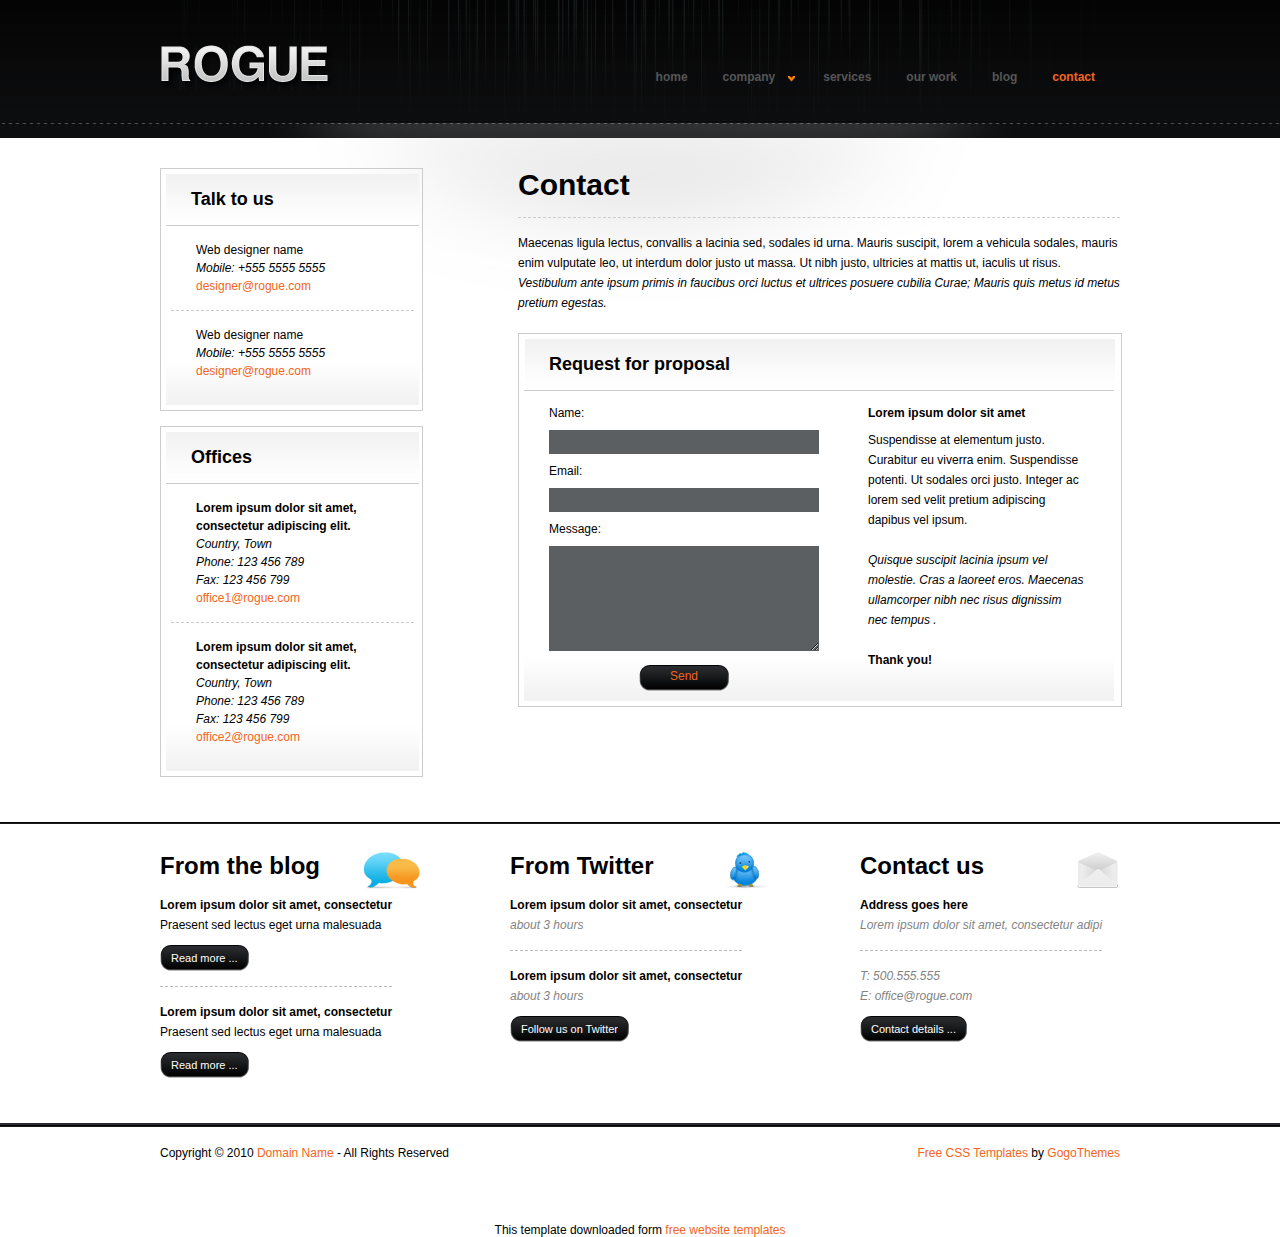
<file: contact.html>
<!DOCTYPE html PUBLIC "-//W3C//DTD XHTML 1.0 Transitional//EN" "http://www.w3.org/TR/xhtml1/DTD/xhtml1-transitional.dtd">
<html xmlns="http://www.w3.org/1999/xhtml">
<head>
<title>Rogue | Contact</title>
<meta http-equiv="Content-Type" content="text/html; charset=utf-8" />
<link rel="stylesheet" type="text/css" href="css/style.css" />
<script src="sifr/sifr.js" type="text/javascript"></script>
<script src="sifr/sifr-addons.js" type="text/javascript"></script>
<script type="text/javascript" src="js/jquery.min.js"></script>
<script type="text/javascript" src="js/menu.js"></script>
<!--[if IE 6]>
<script src="js/DD_belatedPNG_0.0.8a-min.js"></script>
<link rel="stylesheet" type="text/css" href="css/styleIE6.css">
<script>DD_belatedPNG.fix('*')</script>
<![endif]-->
</head>
<body>
<!-- START PAGE SOURCE -->
<div class="wrapper-sec">
  <div class="header"><a class="logo" href="#">Rogue</a>
    <ul class="menu">
      <li><a href="index.html">home</a></li>
      <li><a href="about.html">company</a>
        <ul class="subnav">
          <li><a href="#">Sub Nav Link</a></li>
          <li><a href="#">Sub Nav Link</a></li>
          <li><a href="#">Sub Nav Link</a></li>
          <li><a href="#">Sub Nav Link</a></li>
          <li><a href="#">Sub Nav Link</a></li>
        </ul>
      </li>
      <li><a href="services.html">services</a></li>
      <li><a href="our-work.html">our work</a></li>
      <li><a href="blog.html">blog</a></li>
      <li><a class="selected" href="contact.html">contact</a></li>
    </ul>
  </div>
  <div class="content-secondary">
    <div class="left-column">
      <div class="left-menu-border">
        <div class="left-menu-top">
          <div class="left-menu-bottom">
            <div class="title-border-dashed">
              <h3>Talk to us</h3>
            </div>
            <ul class="menu-left contact">
              <li class="margin-bottom-15px"> Web designer name<br />
                <em>Mobile: +555 5555 5555</em> <a href="#" class="email">designer@rogue.com</a> </li>
              <li class="no-border-bottom"> Web designer name<br />
                <em>Mobile: +555 5555 5555</em> <a href="#" class="email">designer@rogue.com</a> </li>
            </ul>
          </div>
        </div>
      </div>
      <div class="left-menu-border margin-15px">
        <div class="left-menu-top">
          <div class="left-menu-bottom">
            <div class="title-border-dashed">
              <h3>Offices</h3>
            </div>
            <ul class="menu-left contact">
              <li class="margin-bottom-15px"> <strong>Lorem ipsum dolor sit amet, consectetur adipiscing elit.</strong><br />
                <em>Country, Town</em><br />
                <em>Phone: 123 456 789</em> <br />
                <em>Fax: 123 456 799</em><br />
                <a href="#" class="email">office1@rogue.com</a> </li>
              <li class="no-border-bottom"> <strong>Lorem ipsum dolor sit amet, consectetur adipiscing elit.</strong><br />
                <em>Country, Town</em><br />
                <em>Phone: 123 456 789</em> <br />
                <em>Fax: 123 456 799</em><br />
                <a href="#" class="email">office2@rogue.com</a> </li>
            </ul>
          </div>
        </div>
      </div>
    </div>
    <div class="right-column">
      <div class="dashed-title">
        <h2>Contact</h2>
      </div>
      <p> Maecenas ligula lectus, convallis a lacinia sed, sodales id urna. Mauris suscipit, lorem a vehicula sodales, mauris enim vulputate leo, ut interdum dolor justo ut massa. Ut nibh justo, ultricies at mattis ut, iaculis ut risus.<em> Vestibulum ante ipsum primis in faucibus orci luctus et ultrices posuere cubilia Curae; Mauris quis metus id metus pretium egestas.</em></p>
      <div class="contact-form-top-bg">
        <div class="contact-form-bottom-bg">
          <div class="title-border-dashed padding-top-15px">
            <h3>Request for proposal</h3>
          </div>
          <form action="#" method="post" class="contact-form">
            <label for="name">Name:</label>
            <input type="text" name="name" value="" />
            <input type="text" name="middle-name" style="display:none;" />
            <label for="name">Email:</label>
            <input type="text" name="email" value="" />
            <label for="name">Message:</label>
            <textarea rows="10" cols="20" name="message"></textarea>
            <center>
              <input type="submit" value="Send" class="send" />
            </center>
          </form>
          <div class="contact-details"> <strong>Lorem ipsum dolor sit amet</strong>
            <p>Suspendisse at elementum justo. Curabitur eu viverra enim. Suspendisse potenti. Ut sodales orci justo. Integer ac lorem sed velit pretium adipiscing dapibus vel ipsum.</p>
            <p><em> Quisque suscipit lacinia ipsum vel molestie.
              Cras a laoreet eros. Maecenas ullamcorper nibh nec risus dignissim nec tempus .</em></p>
            <p><strong>Thank you!</strong></p>
          </div>
        </div>
      </div>
    </div>
  </div>
</div>
<div class="clear"></div>
<div class="footer-content">
  <div class="footer-content-secondary">
    <div class="box-holder blog">
      <h3>From the blog</h3>
      <div class="dashed-border-bottom">
        <p><strong>Lorem ipsum dolor sit amet, consectetur</strong> Praesent sed lectus eget urna malesuada</p>
        <a class="holder-small" href="#"><span class="holder-small-repeat">Read more ...</span><span class="holder-small-right"></span></a> </div>
      <div class="no-border-bottom dashed-border-bottom">
        <p><strong>Lorem ipsum dolor sit amet, consectetur</strong> Praesent sed lectus eget urna malesuada</p>
        <a class="holder-small" href="#"><span class="holder-small-repeat">Read more ...</span><span class="holder-small-right"></span></a> </div>
    </div>
    <div class="box-holder twitter margin-left">
      <h3>From Twitter</h3>
      <div class="dashed-border-bottom">
        <p><strong>Lorem ipsum dolor sit amet, consectetur</strong> <em>about 3 hours</em></p>
      </div>
      <div class="no-border-bottom dashed-border-bottom">
        <p><strong>Lorem ipsum dolor sit amet, consectetur</strong> <em>about 3 hours</em></p>
        <a class="holder-small" href="#"><span class="holder-small-repeat">Follow us on Twitter</span><span class="holder-small-right"></span></a> </div>
    </div>
    <div class="box-holder right contact">
      <h3>Contact us</h3>
      <div class="dashed-border-bottom margin-bottom-15px">
        <p><strong>Address goes here</strong> <em>Lorem ipsum dolor sit amet, consectetur adipi</em></p>
      </div>
      <p> <em>T: 500.555.555</em> <em>E: office@rogue.com</em> </p>
      <a class="holder-small" href="#"><span class="holder-small-repeat">Contact details ...</span><span class="holder-small-right"></span></a> </div>
  </div>
</div>
<div class="clear"></div>
<div class="footer-holder">
  <div class="footer">
    <p class="left">Copyright &copy; 2010 <a href="#">Domain Name</a> - All Rights Reserved</p>
    <p class="right"><a href="http://all-free-download.com/free-website-templates/">Free CSS Templates</a> by <a href="http://www.gogothemes.com/">GogoThemes</a></p>
    <div class="clear"></div>
  </div>
</div>
<script type="text/javascript">
if (typeof sIFR == "function") {
    sIFR.replaceElement(named({ sSelector: "body h1", sFlashSrc: "sifr/h1.swf", sColor: "#000000", sLinkColor: "#000000", sBgColor: "#FFFFFF", sHoverColor: "#000000", sWmode: "transparent" }));
    sIFR.replaceElement(named({ sSelector: "body .box-holder h2.white", sFlashSrc: "sifr/h2.swf", sColor: "#ffffff", sLinkColor: "#ffffff", sBgColor: "#FFFFFF", sHoverColor: "#6F6F6F", sWmode: "transparent" }));
    sIFR.replaceElement(named({ sSelector: "body h2", sFlashSrc: "sifr/h2.swf", sColor: "#000000", sLinkColor: "#C90000", sBgColor: "#FFFFFF", sHoverColor: "#6F6F6F", sWmode: "transparent" }));
    sIFR.replaceElement(named({ sSelector: "body .title-border-dashed h3", sFlashSrc: "sifr/h3-sidebox.swf", sColor: "#000000", sLinkColor: "#000000", sBgColor: "#FFFFFF", sHoverColor: "#32A700", sWmode: "transparent" }));
    sIFR.replaceElement(named({ sSelector: "body h3", sFlashSrc: "sifr/h3.swf", sColor: "#000000", sLinkColor: "#0D112F", sBgColor: "#FFFFFF", sHoverColor: "#0D112F", sWmode: "transparent" }));
    sIFR.replaceElement(named({ sSelector: "body h4", sFlashSrc: "sifr/h4.swf", sColor: "#000000", sLinkColor: "#000000", sBgColor: "#FFFFFF", sHoverColor: "#000000", sWmode: "transparent" }));
    sIFR.replaceElement(named({ sSelector: "body h4.subhead", sFlashSrc: "sifr/h4-subhead.swf", sColor: "#0D112F", sLinkColor: "#0D112F", sBgColor: "#FFFFFF", sHoverColor: "#0D112F", sWmode: "transparent" }));
};
</script>
<!-- END PAGE SOURCE -->
<div align=center>This template  downloaded form <a href='http://all-free-download.com/free-website-templates/'>free website templates</a></div></body>
</html>
</file>
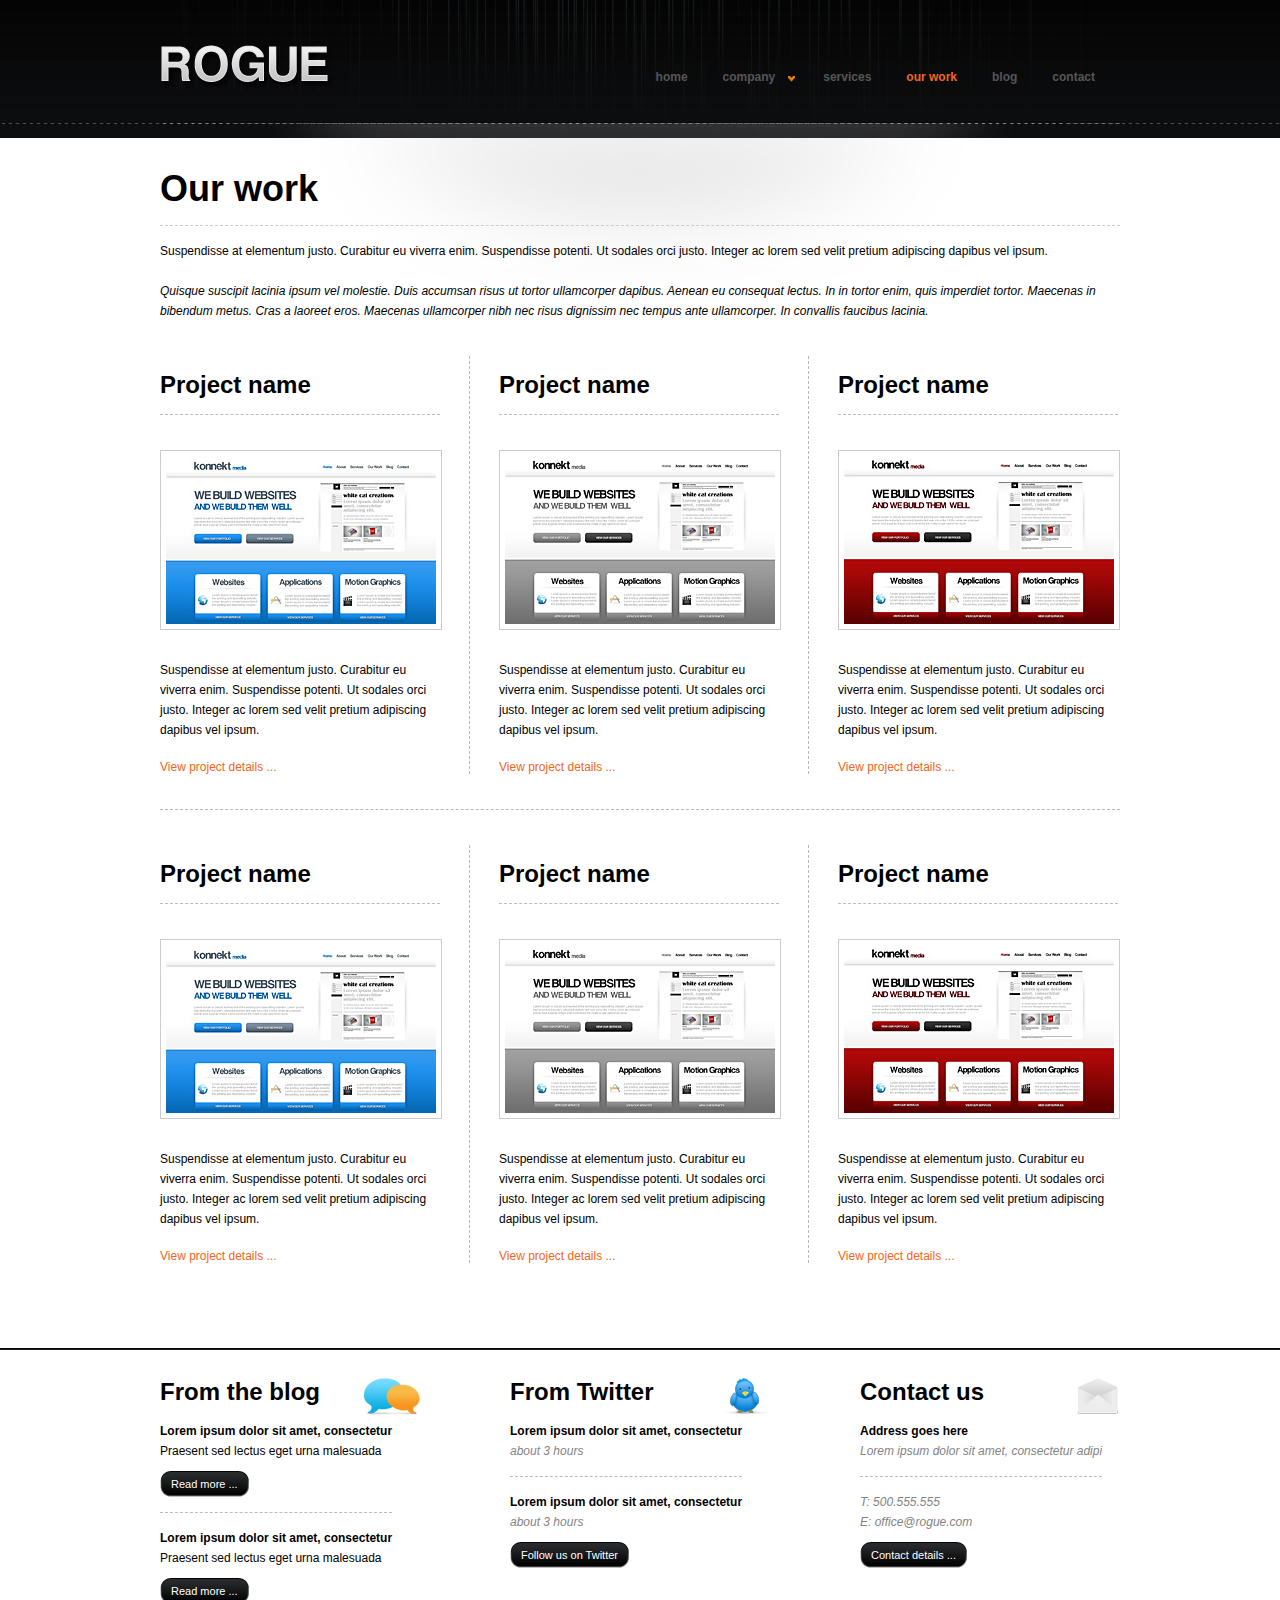
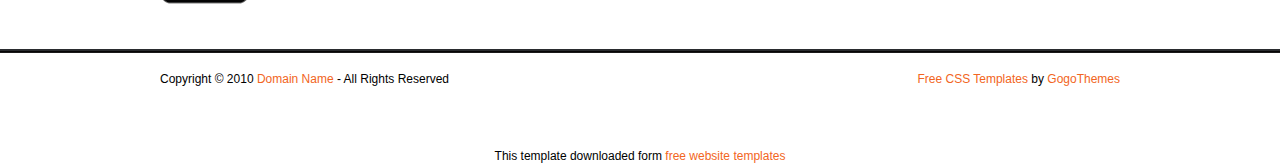
<file: our-work.html>
<!DOCTYPE html PUBLIC "-//W3C//DTD XHTML 1.0 Transitional//EN" "http://www.w3.org/TR/xhtml1/DTD/xhtml1-transitional.dtd">
<html xmlns="http://www.w3.org/1999/xhtml">
<head>
<title>Rogue | Our Work</title>
<meta http-equiv="Content-Type" content="text/html; charset=utf-8" />
<link rel="stylesheet" type="text/css" href="css/style.css" />
<script src="sifr/sifr.js" type="text/javascript"></script>
<script src="sifr/sifr-addons.js" type="text/javascript"></script>
<script type="text/javascript" src="js/jquery.min.js"></script>
<script type="text/javascript" src="js/menu.js"></script>
<!--[if IE 6]>
<script src="js/DD_belatedPNG_0.0.8a-min.js"></script>
<link rel="stylesheet" type="text/css" href="css/styleIE6.css">
<script>DD_belatedPNG.fix('*')</script>
<![endif]-->
</head>
<body>
<!-- START PAGE SOURCE -->
<div class="wrapper-sec">
  <div class="header"><a class="logo" href="#">Rogue</a>
    <ul class="menu">
      <li><a href="index.html">home</a></li>
      <li><a href="about.html">company</a>
        <ul class="subnav">
          <li><a href="#">Sub Nav Link</a></li>
          <li><a href="#">Sub Nav Link</a></li>
          <li><a href="#">Sub Nav Link</a></li>
          <li><a href="#">Sub Nav Link</a></li>
          <li><a href="#">Sub Nav Link</a></li>
        </ul>
      </li>
      <li><a href="services.html">services</a></li>
      <li><a class="selected" href="our-work.html">our work</a></li>
      <li><a href="blog.html">blog</a></li>
      <li><a href="contact.html">contact</a></li>
    </ul>
  </div>
  <div class="content-secondary services">
    <div class="dashed-title">
      <h1>Our work</h1>
    </div>
    <p> Suspendisse at elementum justo. Curabitur eu viverra enim. Suspendisse potenti. Ut sodales orci justo. Integer ac lorem sed velit pretium adipiscing dapibus vel ipsum.</p>
    <p><em>Quisque suscipit lacinia ipsum vel molestie. Duis accumsan risus ut tortor ullamcorper dapibus. Aenean eu consequat lectus. In in tortor enim, quis imperdiet tortor. Maecenas in bibendum metus. Cras a laoreet eros. Maecenas ullamcorper nibh nec risus dignissim nec tempus ante ullamcorper. In convallis faucibus lacinia.</em></p>
    <div class="our-work-holder border-bottom-dashed">
      <div class="work-holder border-right-dashed left">
        <div class="dashed-border-bottom max-width">
          <h3>Project name</h3>
        </div>
        <img src="images/project-picture.jpg" class="project-picture" alt="" />
        <p>Suspendisse at elementum justo. Curabitur eu viverra enim. Suspendisse potenti. Ut sodales orci justo. Integer ac lorem sed velit pretium adipiscing dapibus vel ipsum.</p>
        <a href="project-details.html">View project details ...</a> </div>
      <div class="work-holder border-right-dashed left">
        <div class="dashed-border-bottom max-width">
          <h3>Project name</h3>
        </div>
        <img src="images/project-picture-1.jpg" class="project-picture" alt="" />
        <p>Suspendisse at elementum justo. Curabitur eu viverra enim. Suspendisse potenti. Ut sodales orci justo. Integer ac lorem sed velit pretium adipiscing dapibus vel ipsum.</p>
        <a href="#">View project details ...</a> </div>
      <div class="work-holder left">
        <div class="dashed-border-bottom max-width">
          <h3>Project name</h3>
        </div>
        <img src="images/project-picture-2.jpg" class="project-picture" alt="" />
        <p>Suspendisse at elementum justo. Curabitur eu viverra enim. Suspendisse potenti. Ut sodales orci justo. Integer ac lorem sed velit pretium adipiscing dapibus vel ipsum.</p>
        <a href="#">View project details ...</a> </div>
    </div>
    <div class="our-work-holder padding-top-20px">
      <div class="work-holder border-right-dashed left">
        <div class="dashed-border-bottom max-width">
          <h3>Project name</h3>
        </div>
        <img src="images/project-picture.jpg" class="project-picture" alt="" />
        <p>Suspendisse at elementum justo. Curabitur eu viverra enim. Suspendisse potenti. Ut sodales orci justo. Integer ac lorem sed velit pretium adipiscing dapibus vel ipsum.</p>
        <a href="#">View project details ...</a> </div>
      <div class="work-holder border-right-dashed left">
        <div class="dashed-border-bottom max-width">
          <h3>Project name</h3>
        </div>
        <img src="images/project-picture-1.jpg" class="project-picture" alt="" />
        <p>Suspendisse at elementum justo. Curabitur eu viverra enim. Suspendisse potenti. Ut sodales orci justo. Integer ac lorem sed velit pretium adipiscing dapibus vel ipsum.</p>
        <a href="#">View project details ...</a> </div>
      <div class="work-holder left">
        <div class="dashed-border-bottom max-width">
          <h3>Project name</h3>
        </div>
        <img src="images/project-picture-2.jpg" class="project-picture" alt="" />
        <p>Suspendisse at elementum justo. Curabitur eu viverra enim. Suspendisse potenti. Ut sodales orci justo. Integer ac lorem sed velit pretium adipiscing dapibus vel ipsum.</p>
        <a href="#">View project details ...</a> </div>
    </div>
  </div>
  <div class="clear"></div>
</div>
<div class="footer-content">
  <div class="footer-content-secondary">
    <div class="box-holder blog">
      <h3>From the blog</h3>
      <div class="dashed-border-bottom">
        <p><strong>Lorem ipsum dolor sit amet, consectetur</strong> Praesent sed lectus eget urna malesuada</p>
        <a class="holder-small" href="#"><span class="holder-small-repeat">Read more ...</span><span class="holder-small-right"></span></a> </div>
      <div class="no-border-bottom dashed-border-bottom">
        <p><strong>Lorem ipsum dolor sit amet, consectetur</strong> Praesent sed lectus eget urna malesuada</p>
        <a class="holder-small" href="#"><span class="holder-small-repeat">Read more ...</span><span class="holder-small-right"></span></a> </div>
    </div>
    <div class="box-holder twitter margin-left">
      <h3>From Twitter</h3>
      <div class="dashed-border-bottom">
        <p><strong>Lorem ipsum dolor sit amet, consectetur</strong> <em>about 3 hours</em></p>
      </div>
      <div class="no-border-bottom dashed-border-bottom">
        <p><strong>Lorem ipsum dolor sit amet, consectetur</strong> <em>about 3 hours</em></p>
        <a class="holder-small" href="#"><span class="holder-small-repeat">Follow us on Twitter</span><span class="holder-small-right"></span></a> </div>
    </div>
    <div class="box-holder right contact">
      <h3>Contact us</h3>
      <div class="dashed-border-bottom margin-bottom-15px">
        <p><strong>Address goes here</strong> <em>Lorem ipsum dolor sit amet, consectetur adipi</em></p>
      </div>
      <p> <em>T: 500.555.555</em> <em>E: office@rogue.com</em> </p>
      <a class="holder-small" href="#"><span class="holder-small-repeat">Contact details ...</span><span class="holder-small-right"></span></a> </div>
  </div>
</div>
<div class="clear"></div>
<div class="footer-holder">
  <div class="footer">
    <p class="left">Copyright &copy; 2010 <a href="#">Domain Name</a> - All Rights Reserved</p>
    <p class="right"><a href="http://all-free-download.com/free-website-templates/">Free CSS Templates</a> by <a href="http://www.gogothemes.com/">GogoThemes</a></p>
    <div class="clear"></div>
  </div>
</div>
<script type="text/javascript">
if (typeof sIFR == "function") {
    sIFR.replaceElement(named({ sSelector: "body h1", sFlashSrc: "sifr/h1.swf", sColor: "#000000", sLinkColor: "#000000", sBgColor: "#FFFFFF", sHoverColor: "#000000", sWmode: "transparent" }));
    sIFR.replaceElement(named({ sSelector: "body .box-holder h2.white", sFlashSrc: "sifr/h2.swf", sColor: "#ffffff", sLinkColor: "#ffffff", sBgColor: "#FFFFFF", sHoverColor: "#6F6F6F", sWmode: "transparent" }));
    sIFR.replaceElement(named({ sSelector: "body h2", sFlashSrc: "sifr/h2.swf", sColor: "#000000", sLinkColor: "#C90000", sBgColor: "#FFFFFF", sHoverColor: "#6F6F6F", sWmode: "transparent" }));
    sIFR.replaceElement(named({ sSelector: "body .title-border-dashed h3", sFlashSrc: "sifr/h3-sidebox.swf", sColor: "#000000", sLinkColor: "#000000", sBgColor: "#FFFFFF", sHoverColor: "#32A700", sWmode: "transparent" }));
    sIFR.replaceElement(named({ sSelector: "body h3", sFlashSrc: "sifr/h3.swf", sColor: "#000000", sLinkColor: "#0D112F", sBgColor: "#FFFFFF", sHoverColor: "#0D112F", sWmode: "transparent" }));
    sIFR.replaceElement(named({ sSelector: "body h4", sFlashSrc: "sifr/h4.swf", sColor: "#000000", sLinkColor: "#000000", sBgColor: "#FFFFFF", sHoverColor: "#000000", sWmode: "transparent" }));
    sIFR.replaceElement(named({ sSelector: "body h4.subhead", sFlashSrc: "sifr/h4-subhead.swf", sColor: "#0D112F", sLinkColor: "#0D112F", sBgColor: "#FFFFFF", sHoverColor: "#0D112F", sWmode: "transparent" }));
};
</script>
<!-- END PAGE SOURCE -->
<div align=center>This template  downloaded form <a href='http://all-free-download.com/free-website-templates/'>free website templates</a></div></body>
</html>
</file>
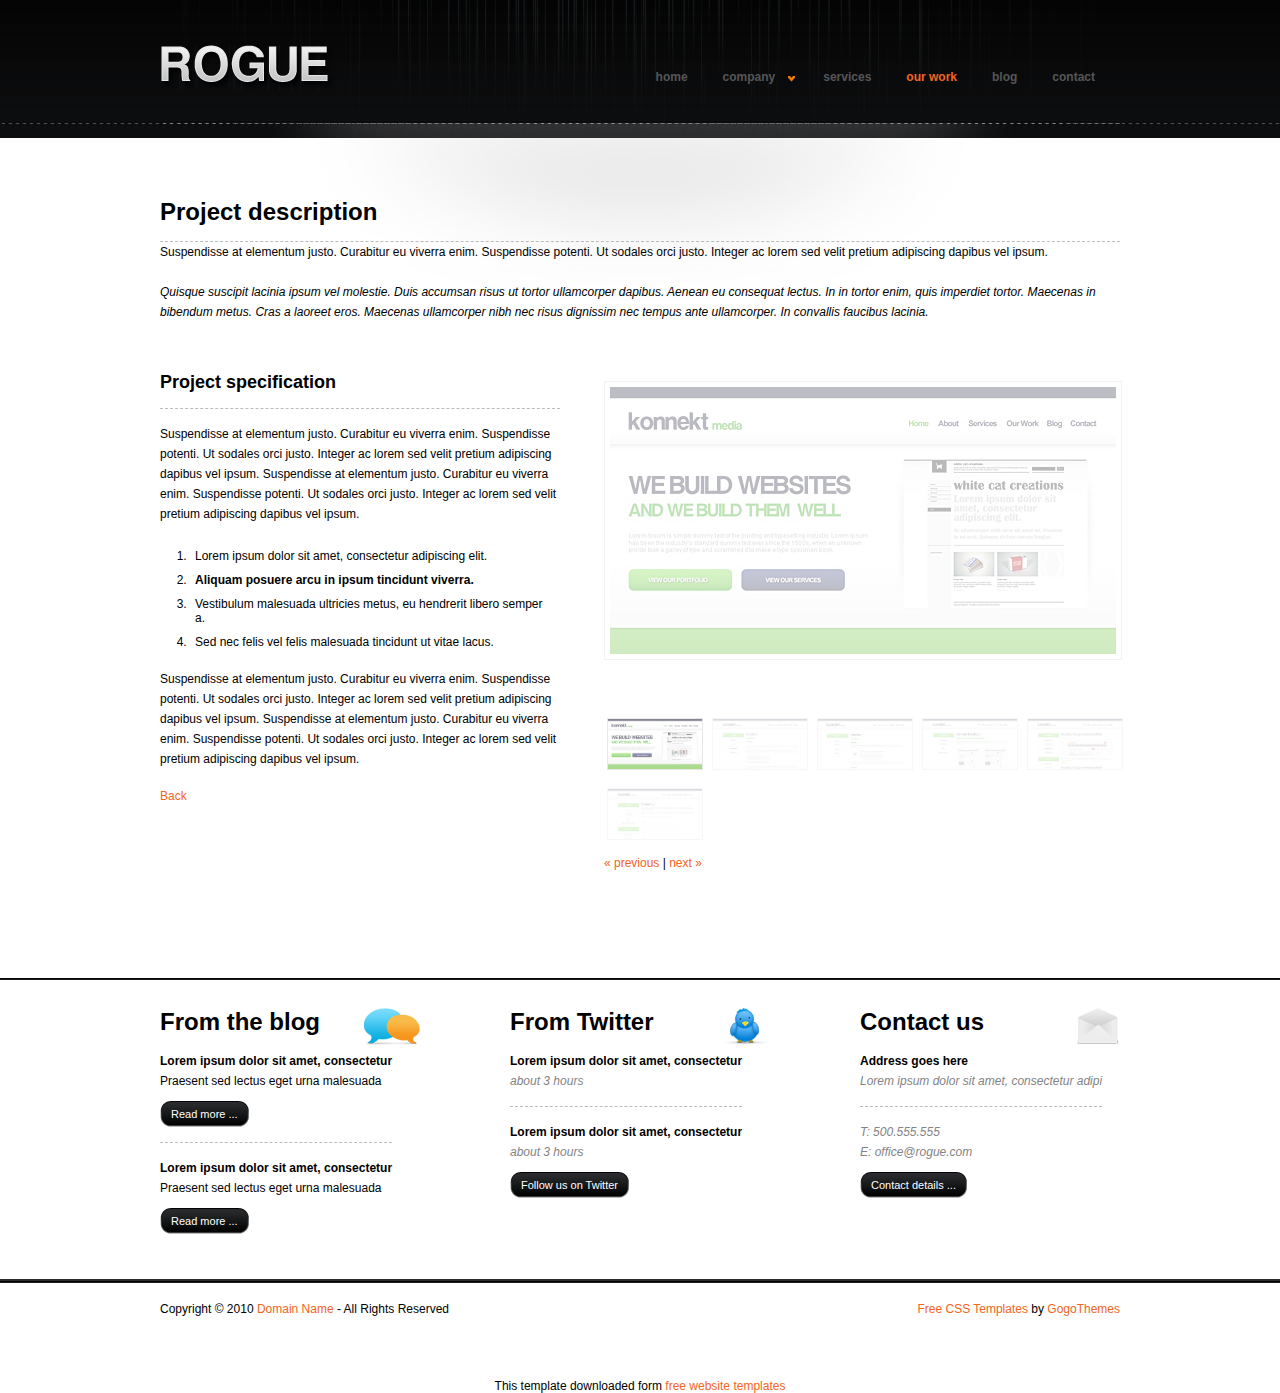
<file: project-details.html>
<!DOCTYPE html PUBLIC "-//W3C//DTD XHTML 1.0 Transitional//EN" "http://www.w3.org/TR/xhtml1/DTD/xhtml1-transitional.dtd">
<html xmlns="http://www.w3.org/1999/xhtml">
<head>
<title>Rogue | Project Details</title>
<meta http-equiv="Content-Type" content="text/html; charset=utf-8" />
<link rel="stylesheet" type="text/css" href="css/style.css" />
<link rel="stylesheet" type="text/css" href="css/galleria.css" />
<script src="sifr/sifr.js" type="text/javascript"></script>
<script src="sifr/sifr-addons.js" type="text/javascript"></script>
<script type="text/javascript" src="js/jquery.min.js"></script>
<script type="text/javascript" src="js/menu.js"></script>
<script type="text/javascript" src="js/jquery.galleria.js"></script>
<!--[if IE 6]>
<script src="js/DD_belatedPNG_0.0.8a-min.js"></script>
<link rel="stylesheet" type="text/css" href="css/styleIE6.css">
<script>DD_belatedPNG.fix('*')</script>
<![endif]-->
</head>
<body>
<!-- START PAGE SOURCE -->
<div class="wrapper-sec">
  <div class="header"><a class="logo" href="#">Rogue</a>
    <ul class="menu">
      <li><a href="index.html">home</a></li>
      <li><a href="about.html">company</a>
        <ul class="subnav">
          <li><a href="#">Sub Nav Link</a></li>
          <li><a href="#">Sub Nav Link</a></li>
          <li><a href="#">Sub Nav Link</a></li>
          <li><a href="#">Sub Nav Link</a></li>
          <li><a href="#">Sub Nav Link</a></li>
        </ul>
      </li>
      <li><a href="services.html">services</a></li>
      <li><a class="selected" href="our-work.html">our work</a></li>
      <li><a href="blog.html">blog</a></li>
      <li><a href="contact.html">contact</a></li>
    </ul>
  </div>
  <div class="content-secondary services">
    <div class="our-work-holder">
      <div class="dashed-border-bottom max-width">
        <h3>Project description</h3>
      </div>
      <p> Suspendisse at elementum justo. Curabitur eu viverra enim. Suspendisse potenti. Ut sodales orci justo. Integer ac lorem sed velit pretium adipiscing dapibus vel ipsum.</p>
      <p><em>Quisque suscipit lacinia ipsum vel molestie. Duis accumsan risus ut tortor ullamcorper dapibus. Aenean eu consequat lectus. In in tortor enim, quis imperdiet tortor. Maecenas in bibendum metus. Cras a laoreet eros. Maecenas ullamcorper nibh nec risus dignissim nec tempus ante ullamcorper. In convallis faucibus lacinia.</em></p>
      <div class="project-gallery">
        <div class="demo">
          <div id="main_image"></div>
          <ul class="gallery_demo_unstyled">
            <li class="active"><img src="images/project-picture-details.jpg" alt="" /></li>
            <li><img src="images/project-picture-details1.jpg" alt="" /></li>
            <li><img src="images/project-picture-details2.jpg" alt="" /></li>
            <li><img src="images/project-picture-details3.jpg" alt="" /></li>
            <li><img src="images/project-picture-details4.jpg" alt="" /></li>
            <li><img src="images/project-picture-details5.jpg" alt="" /></li>
          </ul>
          <p class="nav"><a href="#" onclick="$.galleria.prev(); return false;">&laquo; previous</a> | <a href="#" onclick="$.galleria.next(); return false;">next &raquo;</a></p>
        </div>
      </div>
      <div class="project-description">
        <div class="dashed-border-bottom max-width margin-15px">
          <h4>Project specification</h4>
        </div>
        <p>Suspendisse at elementum justo. Curabitur eu viverra enim. Suspendisse potenti. Ut sodales orci justo. Integer ac lorem sed velit pretium adipiscing dapibus vel ipsum. Suspendisse at elementum justo. Curabitur eu viverra enim. Suspendisse potenti. Ut sodales orci justo. Integer ac lorem sed velit pretium adipiscing dapibus vel ipsum.</p>
        <ol>
          <li>Lorem ipsum dolor sit amet, consectetur adipiscing elit.</li>
          <li><strong>Aliquam posuere arcu in ipsum tincidunt viverra.</strong> </li>
          <li>Vestibulum malesuada ultricies metus, eu hendrerit libero semper a.</li>
          <li>Sed nec felis vel felis malesuada tincidunt ut vitae lacus.</li>
        </ol>
        <p>Suspendisse at elementum justo. Curabitur eu viverra enim. Suspendisse potenti. Ut sodales orci justo. Integer ac lorem sed velit pretium adipiscing dapibus vel ipsum. Suspendisse at elementum justo. Curabitur eu viverra enim. Suspendisse potenti. Ut sodales orci justo. Integer ac lorem sed velit pretium adipiscing dapibus vel ipsum.</p>
        <a href="#">Back</a> </div>
    </div>
  </div>
  <div class="clear"></div>
</div>
<div class="footer-content">
  <div class="footer-content-secondary">
    <div class="box-holder blog">
      <h3>From the blog</h3>
      <div class="dashed-border-bottom">
        <p><strong>Lorem ipsum dolor sit amet, consectetur</strong> Praesent sed lectus eget urna malesuada</p>
        <a class="holder-small" href="#"><span class="holder-small-repeat">Read more ...</span><span class="holder-small-right"></span></a> </div>
      <div class="no-border-bottom dashed-border-bottom">
        <p><strong>Lorem ipsum dolor sit amet, consectetur</strong> Praesent sed lectus eget urna malesuada</p>
        <a class="holder-small" href="#"><span class="holder-small-repeat">Read more ...</span><span class="holder-small-right"></span></a> </div>
    </div>
    <div class="box-holder twitter margin-left">
      <h3>From Twitter</h3>
      <div class="dashed-border-bottom">
        <p><strong>Lorem ipsum dolor sit amet, consectetur</strong> <em>about 3 hours</em></p>
      </div>
      <div class="no-border-bottom dashed-border-bottom">
        <p><strong>Lorem ipsum dolor sit amet, consectetur</strong> <em>about 3 hours</em></p>
        <a class="holder-small" href="#"><span class="holder-small-repeat">Follow us on Twitter</span><span class="holder-small-right"></span></a> </div>
    </div>
    <div class="box-holder right contact">
      <h3>Contact us</h3>
      <div class="dashed-border-bottom margin-bottom-15px">
        <p><strong>Address goes here</strong> <em>Lorem ipsum dolor sit amet, consectetur adipi</em></p>
      </div>
      <p> <em>T: 500.555.555</em> <em>E: office@rogue.com</em> </p>
      <a class="holder-small" href="#"><span class="holder-small-repeat">Contact details ...</span><span class="holder-small-right"></span></a> </div>
  </div>
</div>
<div class="clear"></div>
<div class="footer-holder">
  <div class="footer">
    <p class="left">Copyright &copy; 2010 <a href="#">Domain Name</a> - All Rights Reserved</p>
    <p class="right"><a href="http://all-free-download.com/free-website-templates/">Free CSS Templates</a> by <a href="http://www.gogothemes.com/">GogoThemes</a></p>
    <div class="clear"></div>
  </div>
</div>
<script type="text/javascript">
if (typeof sIFR == "function") {
    sIFR.replaceElement(named({ sSelector: "body h1", sFlashSrc: "sifr/h1.swf", sColor: "#000000", sLinkColor: "#000000", sBgColor: "#FFFFFF", sHoverColor: "#000000", sWmode: "transparent" }));
    sIFR.replaceElement(named({ sSelector: "body .box-holder h2.white", sFlashSrc: "sifr/h2.swf", sColor: "#ffffff", sLinkColor: "#ffffff", sBgColor: "#FFFFFF", sHoverColor: "#6F6F6F", sWmode: "transparent" }));
    sIFR.replaceElement(named({ sSelector: "body h2", sFlashSrc: "sifr/h2.swf", sColor: "#000000", sLinkColor: "#C90000", sBgColor: "#FFFFFF", sHoverColor: "#6F6F6F", sWmode: "transparent" }));
    sIFR.replaceElement(named({ sSelector: "body .title-border-dashed h3", sFlashSrc: "sifr/h3-sidebox.swf", sColor: "#000000", sLinkColor: "#000000", sBgColor: "#FFFFFF", sHoverColor: "#32A700", sWmode: "transparent" }));
    sIFR.replaceElement(named({ sSelector: "body h3", sFlashSrc: "sifr/h3.swf", sColor: "#000000", sLinkColor: "#0D112F", sBgColor: "#FFFFFF", sHoverColor: "#0D112F", sWmode: "transparent" }));
    sIFR.replaceElement(named({ sSelector: "body h4", sFlashSrc: "sifr/h4.swf", sColor: "#000000", sLinkColor: "#000000", sBgColor: "#FFFFFF", sHoverColor: "#000000", sWmode: "transparent" }));
    sIFR.replaceElement(named({ sSelector: "body h4.subhead", sFlashSrc: "sifr/h4-subhead.swf", sColor: "#0D112F", sLinkColor: "#0D112F", sBgColor: "#FFFFFF", sHoverColor: "#0D112F", sWmode: "transparent" }));
};
</script>
<!-- END PAGE SOURCE -->
<div align=center>This template  downloaded form <a href='http://all-free-download.com/free-website-templates/'>free website templates</a></div></body>
</html>
</file>
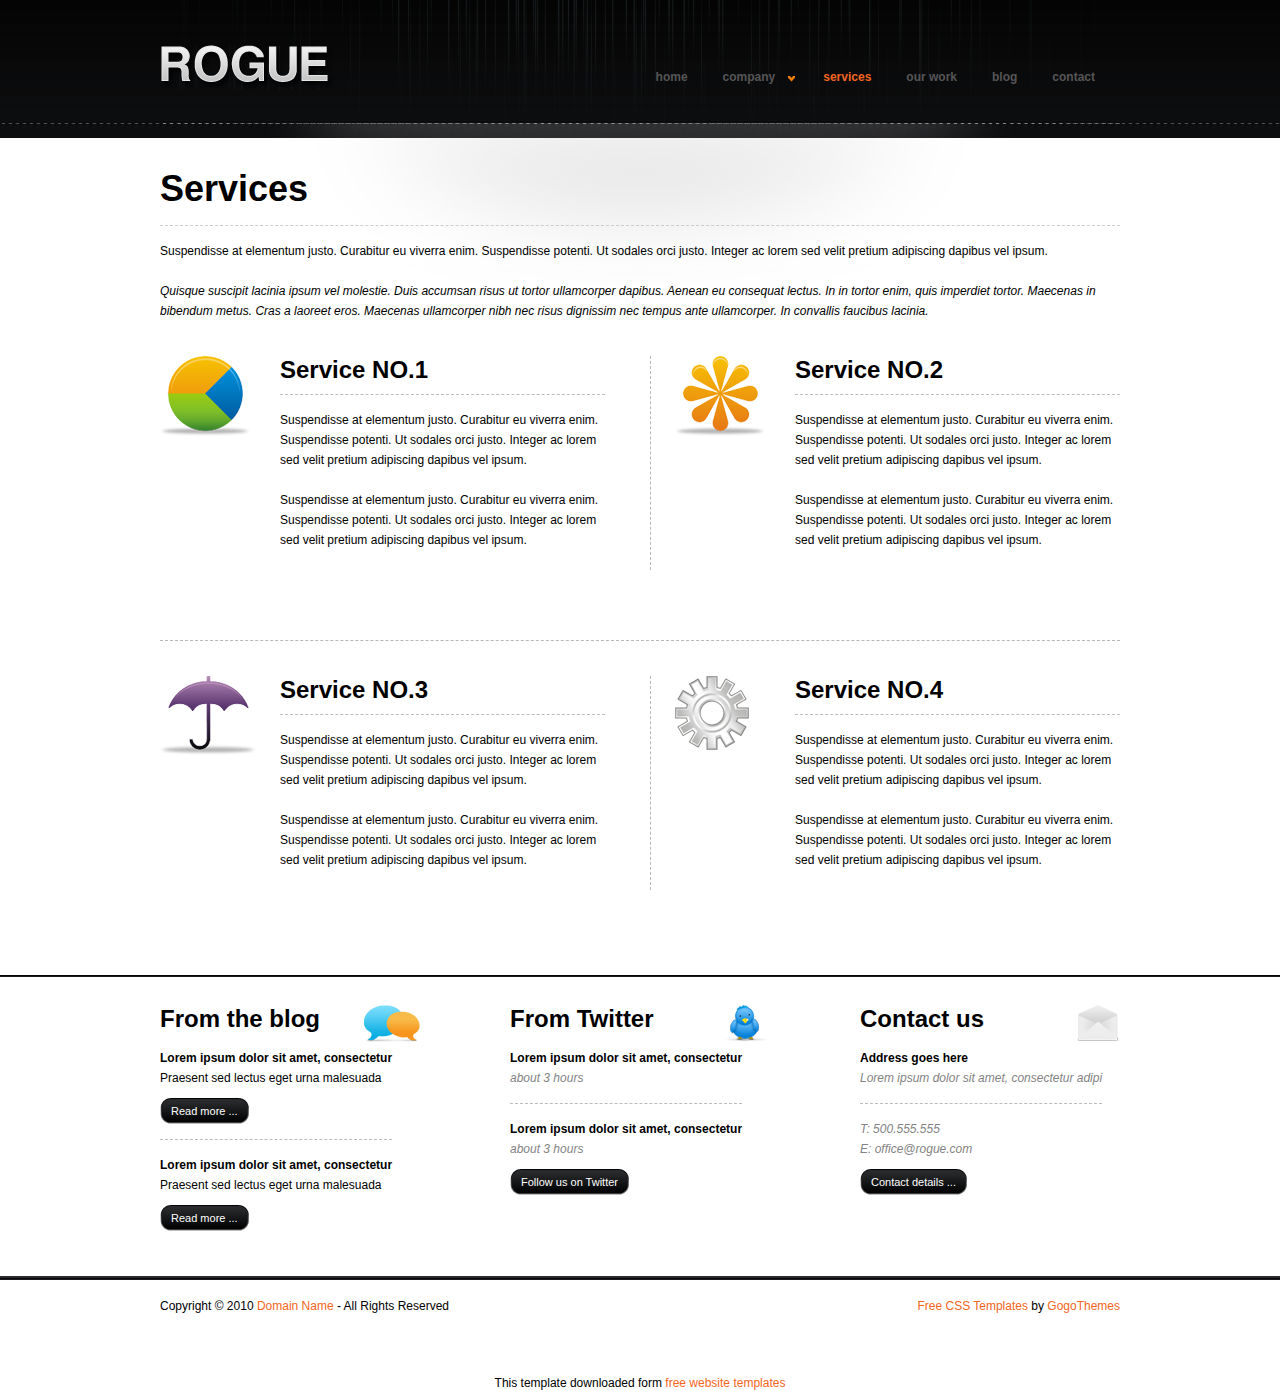
<file: services.html>
<!DOCTYPE html PUBLIC "-//W3C//DTD XHTML 1.0 Transitional//EN" "http://www.w3.org/TR/xhtml1/DTD/xhtml1-transitional.dtd">
<html xmlns="http://www.w3.org/1999/xhtml">
<head>
<title>Rogue | Services</title>
<meta http-equiv="Content-Type" content="text/html; charset=utf-8" />
<link rel="stylesheet" type="text/css" href="css/style.css" />
<script src="sifr/sifr.js" type="text/javascript"></script>
<script src="sifr/sifr-addons.js" type="text/javascript"></script>
<script type="text/javascript" src="js/jquery.min.js"></script>
<script type="text/javascript" src="js/menu.js"></script>
<!--[if IE 6]>
<script src="js/DD_belatedPNG_0.0.8a-min.js"></script>
<link rel="stylesheet" type="text/css" href="css/styleIE6.css">
<script>DD_belatedPNG.fix('*')</script>
<![endif]-->
</head>
<body>
<!-- START PAGE SOURCE -->
<div class="wrapper-sec">
  <div class="header"><a class="logo" href="#">Rogue</a>
    <ul class="menu">
      <li><a href="index.html">home</a></li>
      <li><a href="about.html">company</a>
        <ul class="subnav">
          <li><a href="#">Sub Nav Link</a></li>
          <li><a href="#">Sub Nav Link</a></li>
          <li><a href="#">Sub Nav Link</a></li>
          <li><a href="#">Sub Nav Link</a></li>
          <li><a href="#">Sub Nav Link</a></li>
        </ul>
      </li>
      <li><a class="selected" href="services.html">services</a></li>
      <li><a href="our-work.html">our work</a></li>
      <li><a href="blog.html">blog</a></li>
      <li><a href="contact.html">contact</a></li>
    </ul>
  </div>
  <div class="content-secondary services">
    <div class="dashed-title">
      <h1>Services</h1>
    </div>
    <p> Suspendisse at elementum justo. Curabitur eu viverra enim. Suspendisse potenti. Ut sodales orci justo. Integer ac lorem sed velit pretium adipiscing dapibus vel ipsum.</p>
    <p><em>Quisque suscipit lacinia ipsum vel molestie. Duis accumsan risus ut tortor ullamcorper dapibus. Aenean eu consequat lectus. In in tortor enim, quis imperdiet tortor. Maecenas in bibendum metus. Cras a laoreet eros. Maecenas ullamcorper nibh nec risus dignissim nec tempus ante ullamcorper. In convallis faucibus lacinia.</em></p>
    <div class="services-holder border-bottom-dashed">
      <div class="service-holder border-right-dashed left bottom-separator"> <img src="images/demo-service1.png" class="left" alt="" />
        <div class="service-description right">
          <div class="dashed-border-bottom-services margin-bottom-15px">
            <h3>Service NO.1</h3>
          </div>
          <p>Suspendisse at elementum justo. Curabitur eu viverra enim. Suspendisse potenti. Ut sodales orci justo. Integer ac lorem sed velit pretium adipiscing dapibus vel ipsum.</p>
          <p>Suspendisse at elementum justo. Curabitur eu viverra enim. Suspendisse potenti. Ut sodales orci justo. Integer ac lorem sed velit pretium adipiscing dapibus vel ipsum.</p>
        </div>
      </div>
      <div class="service-holder right bottom-separator"> <img src="images/demo-service2.png" class="left" alt="" />
        <div class="service-description right">
          <div class="dashed-border-bottom-services margin-bottom-15px">
            <h3>Service NO.2</h3>
          </div>
          <p>Suspendisse at elementum justo. Curabitur eu viverra enim. Suspendisse potenti. Ut sodales orci justo. Integer ac lorem sed velit pretium adipiscing dapibus vel ipsum.</p>
          <p>Suspendisse at elementum justo. Curabitur eu viverra enim. Suspendisse potenti. Ut sodales orci justo. Integer ac lorem sed velit pretium adipiscing dapibus vel ipsum.</p>
        </div>
      </div>
    </div>
    <div class="services-holder top-separator">
      <div class="service-holder border-right-dashed left"> <img src="images/demo-service3.png" class="left" alt="" />
        <div class="service-description right">
          <div class="dashed-border-bottom-services margin-bottom-15px">
            <h3>Service NO.3</h3>
          </div>
          <p>Suspendisse at elementum justo. Curabitur eu viverra enim. Suspendisse potenti. Ut sodales orci justo. Integer ac lorem sed velit pretium adipiscing dapibus vel ipsum.</p>
          <p>Suspendisse at elementum justo. Curabitur eu viverra enim. Suspendisse potenti. Ut sodales orci justo. Integer ac lorem sed velit pretium adipiscing dapibus vel ipsum.</p>
        </div>
      </div>
      <div class="service-holder right"> <img src="images/demo-service4.png" class="left" alt="" />
        <div class="service-description right">
          <div class="dashed-border-bottom-services margin-bottom-15px">
            <h3>Service NO.4</h3>
          </div>
          <p>Suspendisse at elementum justo. Curabitur eu viverra enim. Suspendisse potenti. Ut sodales orci justo. Integer ac lorem sed velit pretium adipiscing dapibus vel ipsum.</p>
          <p>Suspendisse at elementum justo. Curabitur eu viverra enim. Suspendisse potenti. Ut sodales orci justo. Integer ac lorem sed velit pretium adipiscing dapibus vel ipsum.</p>
        </div>
      </div>
    </div>
  </div>
  <div class="clear"></div>
</div>
<div class="footer-content">
  <div class="footer-content-secondary">
    <div class="box-holder blog">
      <h3>From the blog</h3>
      <div class="dashed-border-bottom">
        <p><strong>Lorem ipsum dolor sit amet, consectetur</strong> Praesent sed lectus eget urna malesuada</p>
        <a class="holder-small" href="#"><span class="holder-small-repeat">Read more ...</span><span class="holder-small-right"></span></a> </div>
      <div class="no-border-bottom dashed-border-bottom">
        <p><strong>Lorem ipsum dolor sit amet, consectetur</strong> Praesent sed lectus eget urna malesuada</p>
        <a class="holder-small" href="#"><span class="holder-small-repeat">Read more ...</span><span class="holder-small-right"></span></a> </div>
    </div>
    <div class="box-holder twitter margin-left">
      <h3>From Twitter</h3>
      <div class="dashed-border-bottom">
        <p><strong>Lorem ipsum dolor sit amet, consectetur</strong> <em>about 3 hours</em></p>
      </div>
      <div class="no-border-bottom dashed-border-bottom">
        <p><strong>Lorem ipsum dolor sit amet, consectetur</strong> <em>about 3 hours</em></p>
        <a class="holder-small" href="#"><span class="holder-small-repeat">Follow us on Twitter</span><span class="holder-small-right"></span></a> </div>
    </div>
    <div class="box-holder right contact">
      <h3>Contact us</h3>
      <div class="dashed-border-bottom margin-bottom-15px">
        <p><strong>Address goes here</strong> <em>Lorem ipsum dolor sit amet, consectetur adipi</em></p>
      </div>
      <p> <em>T: 500.555.555</em> <em>E: office@rogue.com</em> </p>
      <a class="holder-small" href="#"><span class="holder-small-repeat">Contact details ...</span><span class="holder-small-right"></span></a> </div>
  </div>
</div>
<div class="clear"></div>
<div class="footer-holder">
  <div class="footer">
    <p class="left">Copyright &copy; 2010 <a href="#">Domain Name</a> - All Rights Reserved</p>
    <p class="right"><a href="http://all-free-download.com/free-website-templates/">Free CSS Templates</a> by <a href="http://www.gogothemes.com/">GogoThemes</a></p>
    <div class="clear"></div>
  </div>
</div>
<script type="text/javascript">
if (typeof sIFR == "function") {
    sIFR.replaceElement(named({ sSelector: "body h1", sFlashSrc: "sifr/h1.swf", sColor: "#000000", sLinkColor: "#000000", sBgColor: "#FFFFFF", sHoverColor: "#000000", sWmode: "transparent" }));
    sIFR.replaceElement(named({ sSelector: "body .box-holder h2.white", sFlashSrc: "sifr/h2.swf", sColor: "#ffffff", sLinkColor: "#ffffff", sBgColor: "#FFFFFF", sHoverColor: "#6F6F6F", sWmode: "transparent" }));
    sIFR.replaceElement(named({ sSelector: "body h2", sFlashSrc: "sifr/h2.swf", sColor: "#000000", sLinkColor: "#C90000", sBgColor: "#FFFFFF", sHoverColor: "#6F6F6F", sWmode: "transparent" }));
    sIFR.replaceElement(named({ sSelector: "body .title-border-dashed h3", sFlashSrc: "sifr/h3-sidebox.swf", sColor: "#000000", sLinkColor: "#000000", sBgColor: "#FFFFFF", sHoverColor: "#32A700", sWmode: "transparent" }));
    sIFR.replaceElement(named({ sSelector: "body h3", sFlashSrc: "sifr/h3.swf", sColor: "#000000", sLinkColor: "#0D112F", sBgColor: "#FFFFFF", sHoverColor: "#0D112F", sWmode: "transparent" }));
    sIFR.replaceElement(named({ sSelector: "body h4", sFlashSrc: "sifr/h4.swf", sColor: "#000000", sLinkColor: "#000000", sBgColor: "#FFFFFF", sHoverColor: "#000000", sWmode: "transparent" }));
    sIFR.replaceElement(named({ sSelector: "body h4.subhead", sFlashSrc: "sifr/h4-subhead.swf", sColor: "#0D112F", sLinkColor: "#0D112F", sBgColor: "#FFFFFF", sHoverColor: "#0D112F", sWmode: "transparent" }));
};
</script>
<!-- END PAGE SOURCE -->
<div align=center>This template  downloaded form <a href='http://all-free-download.com/free-website-templates/'>free website templates</a></div></body>
</html>
</file>
<file: sifr/all.css>
/* This is the style of your browser text */

body {
	font-family: "Lucida Grande", Verdana, sans-serif;
	background-color: #AFB9C2;
	font-size: 11px;
	line-height: 1.7em;
	padding: 0;
	margin: 0;
	text-align: center;
}

p {
	margin: .5em 0 1em 0;
}

a:link, a:visited {
	text-decoration: none;
	color: #000099;
}

h1, h2, h3, h4, h5 {
	font-family: Helvetica, Arial, Verdana, sans-serif;
	font-weight: bold;
	letter-spacing: -.05em;
	margin: 0;
	padding: 0;
	line-height: 1em;
}


h1 {
	text-align: center;
	font-size: 65px;
	padding: 20px 0 20px 0;
	margin: 0 20px 0 20px;
}

h2 {
	font-size: 42px;
	display: inline;
}

h3 {
	font-size: 20px;
}

h4 {
	color: #660000;
	font-size: 16px;
	margin: 20px 0 20px 0;
	display: inline;	
}

h5 {
	font-size: 20px;
}

#container {
	width: 740px;
	margin: 0 auto;
	border-left: 3px #000 double;
	border-right: 3px #000 double;	
	background-color: #FFF;
}

#main {
	margin: .5em 20px 0 20px;
	border-top: 1px solid #000;
	text-align: left;
	padding: 20px 0 20px 0;
}

#left {
	float: left;
	width: 140px;
	margin: 0 20px 14px 0;
	background-color: #DCDCDC;
	border: 3px double #FFF;
	font-size: 10px;
	line-height: 1.4em;
}

.gutter {
	margin: 10px;
}

#right {
	float: right;
	width: 120px;
	margin: 0 0 14px 20px;
}

#center {

}

#pullquote {
	float: right;
	margin: 0 0 .4em 1em;
	width: 145px;
	font-family: Georgia, "Times New Roman", Times, serif;
	font-variant: small-caps;
	font-size: 20px;
	line-height: 1.3em;
}
</file>
<file: sifr/sIFR-screen.css>
/* These are standard sIFR styles... do not modify */

.sIFR-flash {
	visibility: visible !important;
	margin: 0;
}

.sIFR-replaced {
	visibility: visible !important;
}

span.sIFR-alternate {
	position: absolute;
	left: 0;
	top: 0;
	width: 0;
	height: 0;
	display: block;
	overflow: hidden;
}

/* Hide Adblock Object tab: the text should show up just fine, not poorly with a tab laid over it. */
.sIFR-flash + div[adblocktab=true] {
  display: none !important;
}

/* These "decoy" styles are used to hide the browser text before it is replaced... the negative-letter spacing in this case is used to make the browser text metrics match up with the sIFR text metrics since the sIFR text in this example is so much narrower... your own settings may vary... any weird sizing issues you may run into are usually fixed by tweaking these decoy styles */

.sIFR-hasFlash h1 {
	visibility: hidden;
}

.sIFR-hasFlash h2 {
	visibility: hidden;
	letter-spacing: -9px;
	font-size: 55px;
}

.sIFR-hasFlash h3 {
	visibility: hidden;
	letter-spacing: -6px;
	font-size: 25px;
}

.sIFR-hasFlash h4 {
	visibility: hidden;
	letter-spacing: -5px;
	font-size: 21px;
}

.sIFR-hasFlash h5#pullquote {
	letter-spacing: -4px;
	visibility: hidden;
	font-size: 24px;
}
</file>
<file: sifr/sIFR-print.css>
/* This is the print stylesheet to hide the Flash headlines from the browser... regular browser text headlines will now print as normal */

.sIFR-flash, .sIFR-flash object, .sIFR-flash embed {
	display: none !important;
	height: 0;
	width: 0;
	position: absolute;
	overflow: hidden;
}

span.sIFR-alternate {
	visibility: visible !important;
	display: block !important;
	position: static !important;
	left: auto !important;
	top: auto !important;
}
</file>
<file: sifr/sifr.css>
/*****************************************************************************
scalable Inman Flash Replacement (sIFR) version 3.

Copyright 2006 – 2008 Mark Wubben, <http://novemberborn.net/>

Older versions:
* IFR by Shaun Inman
* sIFR 1.0 by Mike Davidson, Shaun Inman and Tomas Jogin
* sIFR 2.0 by Mike Davidson, Shaun Inman, Tomas Jogin and Mark Wubben

See also <http://novemberborn.net/sifr3> and <http://wiki.novemberborn.net/sifr3>.

This software is licensed and provided under the CC-GNU LGPL.
See <http://creativecommons.org/licenses/LGPL/2.1/>
*****************************************************************************/

@media screen {
  .sIFR-flash {
    visibility: visible !important;
    margin: 0;
    padding: 0;
  }
  
  .sIFR-replaced, .sIFR-ignore {
    visibility: visible !important;
  }
  
  .sIFR-alternate {
    position: absolute;
    left: 0;
    top: 0;
    width: 0;
    height: 0;
    display: block;
    overflow: hidden;
  }
  
  .sIFR-replaced div.sIFR-fixfocus {
    margin: 0pt; 
    padding: 0pt; 
    overflow: auto; 
    letter-spacing: 0px; 
    float: none;
  }
}

@media print {
  .sIFR-flash {
    display    : none !important;
    height     : 0;
    width      : 0;
    position   : absolute;
    overflow   : hidden;
  }
  
  .sIFR-alternate {
    visibility : visible !important;
    display    : block   !important;
    position   : static  !important;
    left       : auto    !important;
    top        : auto    !important;
    width      : auto    !important;
    height     : auto    !important;
  }
}

/*
Place CSS rules for to-be-replaced elements here. Prefix by .sIFR-active
so they only apply if sIFR is active. Make sure to limit the CSS to the screen
media type, in order not to have the printed text come out weird.
*/
@media screen {
  /* Example:
  .sIFR-active h1 {
    font-family: Verdana;
    visibility: hidden;
  }
  */
}
</file>
<file: css/galleria.css>
.galleria {
	list-style:none;
	width:200px
}
.galleria li {
	display:block;
	width:90px;
	height:50px;
	overflow:hidden;
	float:left;
	margin:0 5px 10px 0
}
.galleria li a {
	display:none
}
.galleria li img {
	padding:0px;
	margin:0px;
}
.galleria li div {
	position:absolute;
	display:none;
	top:0;
	left:180px
}
.galleria li div img {
	cursor:pointer
}
.galleria li.active div img, .galleria li.active div {
	display:block
}
.galleria li img.thumb {
	cursor:pointer;
	top:auto;
	left:auto;
	display:block;
	width:auto;
	height:auto
}
.galleria li .caption {
	display:block;
	padding-top:.5em
}
* html .galleria li div span {
	width:400px
} /* MSIE bug */
.caption {
	font-style:italic;
	color:#887;
}
.demo {
	position:relative;
	margin-top:2em;
}
.gallery_demo {
	width:526px;
	margin:0 auto;
}
.gallery_demo li {
	width:90px;
	height:50px;
}
.gallery_demo li div {
	left:240px
}
.gallery_demo li div .caption {
	font:italic 0.7em/1.4 georgia, serif;
}
.nav {
	display:block;
	clear: both;
}
#main_image {
	margin:0 auto 60px auto;
	height:287px;
	width:526px;
}
#main_image img {
	margin-bottom:10px;
}
</file>
<file: css/style.css>
@import url('reset.css');
/* General styles of the background and general style of formatting the default text */

body#home {
	background:#fff url(../images/main-background-repx.jpg) repeat-x;
	background-position:left top;
	font-family:Arial, Helvetica, sans-serif;
	font-size:12px;
	color:#000;
	text-align:center;
}
body {
	background:#fff url(../images/sec-background-repx.jpg) repeat-x;
	background-position:left top;
	font-family:Arial, Helvetica, sans-serif;
	font-size:12px;
	color:#000;
}
/* Style for links */

.clear {
	clear:both;
}
.max-width {
	width:100%;
}
/* Style for links at mouse over action */

a {
	color:#F26522;
	font-size:12px;
	text-align:center;
}
a:hover {
	text-decoration:underline;
}
/* Style for the h1, used for titles of most of the sections */

h1 {
	display:block;
	font-size:36px;
	color:#000000;
}
h2 {
	font-size:30px;
}
h2.white {
	color:#ffffff;
}
h3 {
	font-size:24px;
}
h4, h5, h6 {
	font-size:18px;
}
p {
	color:#FFF;
	line-height:20px;
	margin:10px 0px 20px 0px;
}
ul, ol {
	margin-left: 30px;
	margin-bottom:15px;
}
ul li {
	list-style-type:square;
	padding: 5px;
}
ul li ul li {
	list-style-type:disc;
}
ul li ul li ul li {
	list-style-type: circle;
}
ol li {
	list-style-type:decimal;
	padding: 5px;
}
ol li ol li {
	list-style-type: decimal-leading-zero;
}
ol li ol li ol li {
	list-style-type: lower-roman;
}
.quote {
	background:url(../images/quote-left.gif) no-repeat left top;
	padding-top: 10px;
	padding-left: 40px;
	font-style:normal;
	font-variant:normal;
	font-weight:normal;
	font-size:11px;
	margin-bottom:15px;
}
.quote div {
	background: transparent url(../images/quote-right.gif) right bottom no-repeat;
	padding-right: 40px;
	padding-bottom: 10px;
	padding-left:10px;
}
pre code {
	margin: 0 0 0 40px;  /*--Left Margin--*/
	padding: 18px 0;
	display: block;
}
pre.back {
	background: url(../images/code-back.gif) repeat-y left top;
	border: none;
	color: #fff;
}
/* The wrapper of the content */
.wrapper {
	width:960px;
	background: url(../images/vertical-bars-background.png) no-repeat;
	background-position:left top;
	margin:0 auto;
	text-align:left;
}
.wrapper-sec {
	width:960px;
	background: url(../images/vertical-bars-background-sec.png) no-repeat;
	background-position:left top;
	margin:0 auto;
	text-align:left;
}
/* Header Section */
.header {
	height:123px;
}
.logo {
	width:175px;
	height:45px;
	text-indent:-9999em;
	overflow:hidden;
	display:block;
	background:url(../images/logo.png) no-repeat;
	cursor:pointer;
	float:left;
	margin-top:45px;
}
/*--Menu Begin--*/

ul.menu {
	float:right;
}
ul.menu li {
	display:inline;
}
ul.menu a {
	display:block;
	padding:0px 10px 0px 10px;
	float:left;
	margin-top:70px;
	color: #565656;
	font-weight:bold;
}
ul.menu li {
	float: left;
	margin: 0;
	padding: 0 15px 0 0;
	position: relative; /*--Declare X and Y axis base--*/
}
ul.menu li span { /*--Drop down trigger styles--*/
	width: 13px;
	height: 35px;
	float: left;
	background: url(../images/subnav_btn.gif) no-repeat center top;
	margin-top:62px;
}
ul.menu li span.subhover {
	background-position: center bottom;
	cursor: pointer;
} /*--Hover effect for trigger--*/
ul.menu li ul.subnav {
	list-style: none;
	position: absolute; /*--Important - Keeps subnav from affecting main navigation flow--*/
	left: 0;
	top: 90px;
	background: #333;
	margin: 0;
	padding: 0;
	display: none;
	float: left;
	width: 170px;
	-moz-border-radius-bottomleft: 5px;
	-moz-border-radius-bottomright: 5px;
	-webkit-border-bottom-left-radius: 5px;
	-webkit-border-bottom-right-radius: 5px;
	border: 1px solid #111;
	z-index:999999;
}
ul.menu li ul.subnav li {
	margin: 0;
	padding: 0;
	border-top: 1px solid #252525; /*--Create bevel effect--*/
	border-bottom: 1px solid #444; /*--Create bevel effect--*/
	clear: both;
	width: 170px;
}
html ul.menu li ul.subnav li a {
	float: left;
	width: 150px;
	background: #333 url(../images/dropdown_linkbg.gif) no-repeat 10px center;
	padding: 10px;
	margin:0px;
}
html ul.menu li ul.subnav li a:hover { /*--Hover effect for subnav links--*/
	background: #222 url(../images/dropdown_linkbg.gif) no-repeat 10px center;
}
ul.menu a:hover, ul.menu a.selected {
	color: #f26522;
	text-decoration:none;
}
.slider-list-links {
	float:left;
	display:block;
	list-style:none;
	margin:0;
	padding:0;
}
.slider-list-links li {
	float:left;
	margin:0;
	list-style:none;
	padding:0;
}
/*--Menu End--*/

/* Left Section */
/*--Left Menu Begin--*/

.left-menu-top ul.menu-left a {
	display:block;
	float:left;
	font-size:12px;
	margin: 0px 25px 0px 25px;
	padding-left:15px;
	color:#000;
	background:url(../images/bullet.png) no-repeat left;
}
*html .left-menu-top ul.menu-left a {
	margin:0 0 0 13px;
}
.left-menu-top ul.menu-left li {
	border-bottom:1px dashed #ccc;
	width:100%;
	list-style-type:none;
	padding:0px;
	position:relative;
	float:left;
	width:100%;/*--Declare X and Y axis base--*/
}
ul.contact li span {
	line-height:normal !important;
	height:auto !important;
}
ul.contact li a.email {
	background-image:none;
	margin:0px;
	color:#F26522;
}
.left-menu-top ul.contact li {
	width:auto;
	line-height:1.5em;
	padding-bottom:15px;
	padding-left:25px;
}
ul.contact li a {
	padding:0 !important;
}
ul.menu-left a:hover, ul.menu-left a.selected {
	color: #f26522;
	text-decoration:none;
}
.left-menu-border {
	border:1px solid #ccc;
	padding:5px;
 *padding:5px 5px 0 5px;
	float:left;
	width:251px;
}
*html .left-menu-border {
}
.left-menu-top {
	background: url(../images/menu-background-top.png) no-repeat top center;
	padding:15px 0px 0px 0px;
	float:left;
	width:253px;
}
*html .left-menu-top {
}
.left-menu-bottom {
	background: url(../images/menu-background-bottom.png) no-repeat bottom center;
	float:left;
	width:253px;
	padding-bottom:10px;
 *padding-bottom:0;
}
*html .left-menu-bottom {
	margin-bottom:-15px;
	position:relative;
}
.left-menu-top ul {
	margin:0px 5px;
	float:left;
	width:243px
}
*html .left-menu-top ul {
	margin-left:0
}
.left-menu-top li {
	border-bottom:1px solid #ccc;
	width:100%;
	line-height:35px;
	list-style-type:none;
	padding:0px;
}
.left-menu-top li a {
	font-size:12px;
	padding: 0px 20px 0px 20px;
}
.left-menu-top li a:hover, .left-menu-top li a.selected {
	color:#f26522;
	text-decoration:none;
}
.search-module {
	background:url(../images/search-bg.png) no-repeat top left;
	height:34px;
	width:229px;
	float:left;
	padding:20px 17px 14px 17px;
	display:block;
}
.search-module input.search-text {
	width:169px;
	border:1px solid #D1D1D1;
	color:#D1D1D1;
	padding:5px;
	float:left;
}
.project-picture {
	margin:35px 0 20px 0;
	clear:both;
}
.search-module input.submit-btn {
	background:url(../images/search-btn.png) no-repeat left 2px;
	width:39px;
	height:28px;
	border:none;
	color:#fff;
	text-align:center;
	float:right;
	cursor:pointer;
}
.quick-contact {
	padding: 0px 25px 0px 25px;
	float:left;
	font-size:11px;
	margin-top:10px;
}
.quick-contact input {
	width:183px;
	background-color:#F3F3F3;
	margin-bottom:15px;
	color:#000;
	padding: 8px;
	border:1px solid #CCCCCC;
}
.quick-contact textarea {
	width:183px;
	height:102px;
	background-color:#F3F3F3;
	color:#000;
	border:1px solid #CCCCCC;
	padding: 8px;
	font-size:11px;
}
/*--Left Menu End--*/


/* Slider Section */
.slider .content {
	width:450px;
	float:left;
	padding:20px;
}
.slider .content p {
	margin:10px 0px 30px 0px;
}
a.holder-large {
	background:url(../images/links-back-115px.png) no-repeat;
	background-position:left top;
	width:115px;
	height: 26px;
	display:block;
	line-height:26px;
	float:left;
	color:#F26522;
	margin-right:10px;
}
a.holder-small {
	background:url(../images/round-btn-left.png) no-repeat;
	background-position:left top;
	height: 26px;
	display:block;
	line-height:26px;
	float:left;
	color:#F26522;
	float:left;
	margin-right:10px;
	padding-left:11px;
}
a.holder-small span.holder-small-repeat {
	background:url(../images/round-btn-center.png) repeat-x;
	background-position:left top;
	height: 26px;
	display:block;
	float:left;
	font-size:11px;
}
a.holder-small span.holder-small-right {
	background:url(../images/round-btn-right.png) no-repeat;
	background-position:left top;
	height: 26px;
	width:11px;
	display:block;
	float:left;
}
.slider {
	width:960px;
	height:346px;
	margin-top:40px;
	overflow:hidden;
	display:block;
	float:left;
	clear:both;
	position:relative;
}
.slider .scroller {
	display:block;
	float:left;
	clear:both;
	position:relative;
	width:960px;
}
.slider .slide {
	width:960px;
	float:left;
	display:block;
	margin:0 auto;
}
.slider-bar {
	width:960px;
	background:url(../images/slider-bar-background.png) no-repeat;
	background-position:left top;
	height:47px;
	clear:both;
}
.slider-bar-inner {
	width:851px;
	margin-left:57px;
}
.slider-bar-inner .slider-tick {
	border-left:1px solid #AEAEAE;
	height:10px;
	width:1px;
	margin-top:-10px;
	z-index:100;
}
*html .slider-bar-inner .slider-tick {
	margin-top:-13px;
}
.slider-bar-inner a {
	display:block;
	position:relative;
	top:7px;
	width:55px;
	height:24px;
	background:url(../images/slider.png) no-repeat;
	background-position:center top;
	z-index:9999;
}
/* Content Section */
.content-boxes {
	background:url(../images/content-background-fade.png) no-repeat;
	background-position:center top;
	width:960px;
	height:170px;
	float:left;
	padding-top:65px;
}
.content-secondary {
	background:url(../images/content-background-fade.png) no-repeat;
	background-position:center top;
	width:960px;
	float:left;
	padding-top:45px;
}
.dashed-title {
	border-bottom:1px dashed #ccc;
	padding-bottom:15px;
	margin-bottom:15px;
}
.services {
	padding-bottom:20px;
}
.services p {
	color:#000;
}
.services-holder, .our-work-holder {
	width:960px;
	float:left;
	margin-top:15px;
	padding-bottom:35px;
}
.padding-top-20px {
	padding-top:20px;
}
.service-holder {
	width:445px;
}
.service-holder img {
	padding-right:20px;
}
p.error {
	color:#F26522 !important;
}
.work-holder {
	width:280px;
}
.work-holder img {
	padding:5px;
	border:1px solid #ccc;
}
.service-description {
	width:325px;
}
.top-separator {
	margin-top:35px;
}
.bottom-separator {
	margin-bottom:35px;
}
.right {
	float:right !important;
}
.left {
	float:left;
}
.border-bottom-dashed {
	border-bottom:1px dashed #B6B7B7;
}
.services-holder .border-right-dashed {
	border-right:1px dashed #B6B7B7;
	padding-right:45px;
}
.our-work-holder .border-right-dashed {
	border-right:1px dashed #B6B7B7;
	padding-right:29px;
	margin-right:29px;
}
*html .our-work-holder .border-right-dashed {
	padding-right:26px;
}
.box-holder {
	width:260px;
	float:left;
}
.margin-left {
	margin-left:90px;
}
.no-border-bottom {
	border-bottom:none !important;
}
.margin-15px {
	margin:15px 0;
}
.margin-bottom-15px {
	margin-bottom:15px;
}
.dashed-border-bottom {
	border-bottom:1px dashed #BBBBBC;
	padding-bottom:15px;
	padding-top:15px;
	float:left;
}
div.dashed-border-bottom-services {
	border-bottom:1px dashed #BBBBBC;
	padding-bottom:10px;
	padding-top:0px;
}
/* Footer Section */
.footer-content-index {
	margin:30px 0px 30px 0px;
	float:left;
	width:960px;
}
.footer-content-index div.box-holder p, .footer-content div.box-holder p {
	margin:0;
}
.footer-content-index div.box-holder p strong, .footer-content div.box-holder p strong {
	display:block;
	clear:both;
}
.footer-content-index div.box-holder p em, .footer-content div.box-holder p em {
	color:#838383;
	display:block;
	clear:both;
}
.footer-content-index div.box-holder a, .footer-content div.box-holder a {
	margin:10px 0 0 0
}
.footer-content {
	margin:30px 0px 30px 0px;
	float:left;
	width:100%;
	background:url(../images/footer-content-separator.png) repeat-x top;
}
.footer-content-secondary {
	width:960px;
	margin:0 auto;
	padding-top:30px;
}
.footer-content p, .footer-content-index p {
	color:#000;
}
.footer-content a, .footer-content-index a {
	color:#fff;
}
.box-holder.blog {
	background:url(../images/blog-icn.png) no-repeat;
	background-position:right top;
}
.box-holder.twitter {
	background:url(../images/twitter-icn.png) no-repeat;
	background-position:right top;
}
.box-holder.contact {
	background:url(../images/contact-icn.png) no-repeat;
	background-position:right top;
}
.footer-holder {
	background:url(../images/footer-line.gif) repeat-x;
	background-position:right top;
	width:100%;
	float:left;
}
.footer {
	margin: 0 auto;
	width:960px;
	height:80px;
	position:relative;
	padding-top:20px;
}
.footer p {
	color:#000;
	margin:0px;
}
.footer a.rss {
	display: block;
	float:right;
	background:url(../images/rss.png) no-repeat;
	background-position:right top;
	padding-right:35px;
	height:30px;
	line-height:30px;
	font-size:11px;
}
.footer a.back-top {
	display: block;
	background:url(../images/back-top.png) no-repeat;
	background-position:left top;
	height:24px;
	width: 24px;
	text-indent:-9999em;
	overflow:hidden;
	position:absolute;
	left:444px;
	top:12px;
}
.left-column {
	width:263px;
	float:left;
}
/* Right Section */
.right-column {
	float:right;
	width:602px;
}
.right-column p {
	color:#000;
}
.right-column img {
	margin:20px;
}
div.project-gallery {
	float:right;
	width:516px;
}
div.project-gallery img {
	padding:5px;
	border:1px solid #D0D0D0;
	margin:15px 0 10px;
}
div.project-gallery-thumbs {
	float:left;
}
div.project-gallery-thumbs a {
	float:left;
}
div.project-description {
	float:left;
	width:400px;
}
.padding-right-5px {
	padding-right:4px;
}
img.project-picture-thumb {
	display:block;
	float:left;
	padding:4px !important;
	margin:0 !important;
}
.quick-contact input.send {
	background:url(../images/links-back-90px.png) no-repeat left 2px;
	width:90px;
	height: 28px;
	line-height:26px;
	text-align:center;
	display:block;
	padding:0;
	color:#F26522;
	cursor:pointer;
	border:none;
	margin-top:15px;
}
.padding-top-15px {
	padding-top:15px;
}
.contact-form-top-bg {
}
form.contact-form {
	float:left;
	width:270px;
	padding-left:25px;
}
form.contact-form input, form.contact-form textarea {
	display:block;
	color:#fff;
	background:#5C5F62;
	width:260px;
	margin:10px 0;
	padding:5px;
}
form.contact-form textarea {
	height:95px;
	border:none;
}
form.contact-form input.send {
	background:url(../images/contact-btn.png) no-repeat bottom center;
	color:#F16521;
	width:90px;
	height:30px;
	cursor:pointer;
}
.contact-details {
	float:right;
	width:216px;
	margin-right:30px;
}
.contact-form-top-bg {
	background:#fff url(../images/contact-form-top-bg.png) no-repeat center 5px;
	width:592px;
	padding:5px;
	border:1px solid #CCCCCC;
	float:left;
	display:block;
}
.contact-form-bottom-bg {
	background:url(../images/contact-form-bottom-bg.png) no-repeat bottom center;
	width:590px;
	float:left;
	display:block;
}
*html .contact-form-bottom-bg {
	position:relative;
	margin-bottom:-5px;
}
.title-border-dashed {
	padding-bottom:15px;
	border-bottom:1px solid #CCCCCC;
	margin-bottom:15px;
}
.title-border-dashed h3 {
	font-size:18px !important;
	margin-left:25px;
}
.post-data {
}
.post-data a {
	color:#F16521;
	font-size:12px;
}
.post-content {
	margin-bottom:70px;
}
.post-content img {
	border:1px solid #D0D0D0;
	margin:15px 0;
}
.post-content a.continue-reading-link, .post-content a.post-comments-link {
	font-weight:bold;
	color:#F16521;
}
*html .project-gallery #main_image {
	margin:0 auto 30px;
}
/* sIFR styles */

.sIFR-flash {
	visibility: visible !important;
	margin: 0;
}
.sIFR-replaced {
	visibility: visible !important;
}
span.sIFR-alternate {
	position: absolute;
	left: 0;
	top: 0;
	width: 0;
	height: 0;
	display: block;
	overflow: hidden;
}
/* Hide Adblock Object tab: the text should show up just fine, not poorly with a tab laid over it. */
.sIFR-flash + div[adblocktab=true] {
	display: none !important;
}
/* These "decoy" styles are used to hide the browser text before it is replaced... the negative-letter spacing in this case is used to make the browser text metrics match up with the sIFR text metrics since the sIFR text in this example is so much narrower... your own settings may vary... any weird sizing issues you may run into are usually fixed by tweaking these decoy styles */

.sIFR-hasFlash h1 {
	visibility: hidden;
}
.sIFR-hasFlash h2 {
	visibility: hidden;
	font-size: 30px;
}
.sIFR-hasFlash h3 {
	visibility: hidden;
	font-size: 24px;
}
.sIFR-hasFlash h4 {
	visibility: hidden;
	font-size: 18px;
}
.sIFR-hasFlash h5#pullquote {
	letter-spacing: -4px;
	visibility: hidden;
	font-size: 24px;
}
</file>
